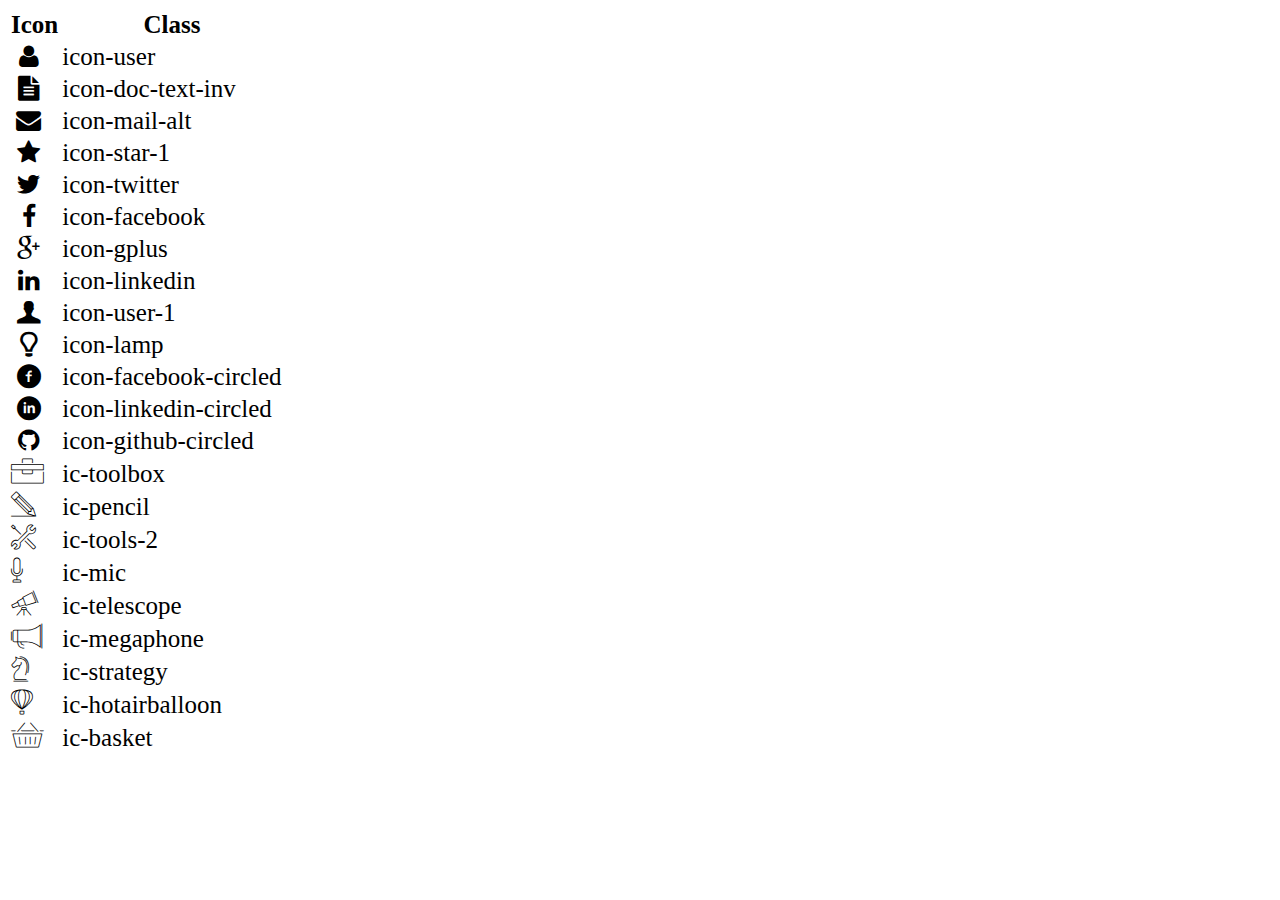
<file: icon-list.html>
<!DOCTYPE html>
<html lang="en">
  <head>
    <meta charset="UTF-8" />
    <meta http-equiv="X-UA-Compatible" content="IE=edge" />
    <meta name="viewport" content="width=device-width, initial-scale=1.0" />
    <link rel="stylesheet" href="css/font.css" />
    <title>Icon List</title>
  </head>

  <body>
    <table style="font-size: 25px">
      <thead>
        <tr>
          <th>Icon</th>
          <th>Class</th>
        </tr>
      </thead>
      <tbody>
        <tr>
          <td><i class="icon-user"></i></td>
          <td>icon-user</td>
        </tr>
        <tr>
          <td><i class="icon-doc-text-inv"></i></td>
          <td>icon-doc-text-inv</td>
        </tr>
        <tr>
          <td><i class="icon-mail-alt"></i></td>
          <td>icon-mail-alt</td>
        </tr>
        <tr>
          <td><i class="icon-star-1"></i></td>
          <td>icon-star-1</td>
        </tr>
        <tr>
          <td><i class="icon-twitter"></i></td>
          <td>icon-twitter</td>
        </tr>
        <tr>
          <td><i class="icon-facebook"></i></td>
          <td>icon-facebook</td>
        </tr>
        <tr>
          <td><i class="icon-gplus"></i></td>
          <td>icon-gplus</td>
        </tr>
        <tr>
          <td><i class="icon-linkedin"></i></td>
          <td>icon-linkedin</td>
        </tr>
        <tr>
          <td><i class="icon-user-1"></i></td>
          <td>icon-user-1</td>
        </tr>
        <tr>
          <td><i class="icon-lamp"></i></td>
          <td>icon-lamp</td>
        </tr>
        <tr>
          <td><i class="icon-facebook-circled"></i></td>
          <td>icon-facebook-circled</td>
        </tr>
        <tr>
          <td><i class="icon-linkedin-circled"></i></td>
          <td>icon-linkedin-circled</td>
        </tr>
        <tr>
          <td><i class="icon-github-circled"></i></td>
          <td>icon-github-circled</td>
        </tr>
        <tr>
          <td><i class="ic-toolbox"></i></td>
          <td>ic-toolbox</td>
        </tr>
        <tr>
          <td><i class="ic-pencil"></i></td>
          <td>ic-pencil</td>
        </tr>
        <tr>
          <td><i class="ic-tools-2"></i></td>
          <td>ic-tools-2</td>
        </tr>

        <tr>
          <td><i class="ic-mic"></i></td>
          <td>ic-mic</td>
        </tr>
        <tr>
          <td><i class="ic-telescope"></i></td>
          <td>ic-telescope</td>
        </tr>
        <tr>
          <td><i class="ic-megaphone"></i></td>
          <td>ic-megaphone</td>
        </tr>
        <tr>
          <td><i class="ic-strategy"></i></td>

          <td>ic-strategy</td>
        </tr>
        <tr>
          <td><i class="ic-hotairballoon"></i></td>
          <td>ic-hotairballoon</td>
        </tr>
        <tr>
          <td><i class="ic-basket"></i></td>
          <td>ic-basket</td>
        </tr>
      </tbody>
    </table>
  </body>
</html>
</file>
<file: css/font.css>
@font-face {
	font-family: 'open_sanslight';
	src: url('../fonts/OpenSans-Light-webfont.eot');
	src: url('../fonts/OpenSans-Light-webfont.eot#iefix') format('embedded-opentype'),
		url('../fonts/OpenSans-Light-webfont.woff') format('woff'),
		url('../fonts/OpenSans-Light-webfont.ttf') format('truetype'),
		url('../fonts/OpenSans-Light-webfont.svg#open_sanslight') format('svg');
	font-weight: normal;
	font-style: normal;

}

@font-face {
	font-family: 'open_sansitalic';
	src: url('../fonts/OpenSans-Italic-webfont.eot');
	src: url('../fonts/OpenSans-Italic-webfont.eot#iefix') format('embedded-opentype'),
		url('../fonts/OpenSans-Italic-webfont.woff') format('woff'),
		url('../fonts/OpenSans-Italic-webfont.ttf') format('truetype'),
		url('../fonts/OpenSans-Italic-webfont.svg#open_sansitalic') format('svg');
	font-weight: normal;
	font-style: normal;

}

@font-face {
	font-family: 'open_sanssemibold';
	src: url('../fonts/OpenSans-Semibold-webfont.eot');
	src: url('../fonts/OpenSans-Semibold-webfont.eot#iefix') format('embedded-opentype'),
		url('../fonts/OpenSans-Semibold-webfont.woff') format('woff'),
		url('../fonts/OpenSans-Semibold-webfont.ttf') format('truetype'),
		url('../fonts/OpenSans-Semibold-webfont.svg#open_sanssemibold') format('svg');
	font-weight: normal;
	font-style: normal;

}


@font-face {
	font-family: 'open_sanslight_italic';
	src: url('../fonts/OpenSans-LightItalic-webfont.eot');
	src: url('../fonts/OpenSans-LightItalic-webfont.eot#iefix') format('embedded-opentype'),
		url('../fonts/OpenSans-LightItalic-webfont.woff') format('woff'),
		url('../fonts/OpenSans-LightItalic-webfont.ttf') format('truetype'),
		url('../fonts/OpenSans-LightItalic-webfont.svg#open_sanslight_italic') format('svg');
	font-weight: normal;
	font-style: normal;

}

@font-face {
	font-family: 'open_sansregular';
	src: url('../fonts/OpenSans-Regular-webfont.eot');
	src: url('../fonts/OpenSans-Regular-webfont.eot#iefix') format('embedded-opentype'),
		url('../fonts/OpenSans-Regular-webfont.woff') format('woff'),
		url('../fonts/OpenSans-Regular-webfont.ttf') format('truetype'),
		url('../fonts/OpenSans-Regular-webfont.svg#open_sansregular') format('svg');
	font-weight: normal;
	font-style: normal;

}


@font-face {
	font-family: 'fontello';
	src: url('../fonts/fontello.eot');
	src: url('../fonts/fontello.eot#iefix') format('embedded-opentype'),
		url('../fonts/fontello.woff') format('woff'),
		url('../fonts/fontello.ttf') format('truetype'),
		url('../fonts/fontello.svg#fontello') format('svg');
	font-weight: normal;
	font-style: normal;
}

[class^="icon-"]:before,
[class*=" icon-"]:before {
	font-family: "fontello";
	font-style: normal;
	font-weight: normal;
	speak: none;

	display: inline-block;
	text-decoration: inherit;
	width: 1em;
	margin-right: .2em;
	text-align: center;
	/* opacity: .8; */

	/* For safety - reset parent styles, that can break glyph codes*/
	font-variant: normal;
	text-transform: none;

	/* fix buttons height, for twitter bootstrap */
	line-height: 1em;

	/* Animation center compensation - margins should be symmetric */
	/* remove if not needed */
	margin-left: .2em;

	/* you can be more comfortable with increased icons size */
	/* font-size: 120%; */

	/* Font smoothing. That was taken from TWBS */
	-webkit-font-smoothing: antialiased;
	-moz-osx-font-smoothing: grayscale;

	/* Uncomment for 3D effect */
	/* text-shadow: 1px 1px 1px rgba(127, 127, 127, 0.3); */
}

.icon-emo-happy:before {
	content: '\e800';
}

/* '' */
.icon-emo-wink:before {
	content: '\e801';
}

/* '' */
.icon-emo-wink2:before {
	content: '\e802';
}

/* '' */
.icon-emo-unhappy:before {
	content: '\e803';
}

/* '' */
.icon-emo-sleep:before {
	content: '\e804';
}

/* '' */
.icon-emo-thumbsup:before {
	content: '\e805';
}

/* '' */
.icon-emo-devil:before {
	content: '\e806';
}

/* '' */
.icon-emo-surprised:before {
	content: '\e807';
}

/* '' */
.icon-emo-tongue:before {
	content: '\e808';
}

/* '' */
.icon-emo-coffee:before {
	content: '\e809';
}

/* '' */
.icon-emo-sunglasses:before {
	content: '\e80a';
}

/* '' */
.icon-emo-displeased:before {
	content: '\e80b';
}

/* '' */
.icon-emo-beer:before {
	content: '\e80c';
}

/* '' */
.icon-emo-grin:before {
	content: '\e80d';
}

/* '' */
.icon-emo-angry:before {
	content: '\e80e';
}

/* '' */
.icon-emo-saint:before {
	content: '\e80f';
}

/* '' */
.icon-emo-cry:before {
	content: '\e810';
}

/* '' */
.icon-emo-shoot:before {
	content: '\e811';
}

/* '' */
.icon-emo-squint:before {
	content: '\e812';
}

/* '' */
.icon-emo-laugh:before {
	content: '\e813';
}

/* '' */
.icon-spin1:before {
	content: '\e814';
}

/* '' */
.icon-spin2:before {
	content: '\e815';
}

/* '' */
.icon-spin3:before {
	content: '\e816';
}

/* '' */
.icon-spin4:before {
	content: '\e817';
}

/* '' */
.icon-spin5:before {
	content: '\e818';
}

/* '' */
.icon-spin6:before {
	content: '\e819';
}

/* '' */
.icon-firefox:before {
	content: '\e81a';
}

/* '' */
.icon-chrome:before {
	content: '\e81b';
}

/* '' */
.icon-opera:before {
	content: '\e81c';
}

/* '' */
.icon-ie:before {
	content: '\e81d';
}

/* '' */
.icon-crown:before {
	content: '\e81e';
}

/* '' */
.icon-crown-plus:before {
	content: '\e81f';
}

/* '' */
.icon-crown-minus:before {
	content: '\e820';
}

/* '' */
.icon-marquee:before {
	content: '\e821';
}

/* '' */
.icon-glass:before {
	content: '\e822';
}

/* '' */
.icon-music:before {
	content: '\e823';
}

/* '' */
.icon-search:before {
	content: '\e824';
}

/* '' */
.icon-mail:before {
	content: '\e825';
}

/* '' */
.icon-mail-alt:before {
	content: '\e826';
}

/* '' */
.icon-mail-squared:before {
	content: '\e827';
}

/* '' */
.icon-heart:before {
	content: '\e828';
}

/* '' */
.icon-heart-empty:before {
	content: '\e829';
}

/* '' */
.icon-star-1:before {
	content: '\e82a';
}

/* '' */
.icon-star-empty-1:before {
	content: '\e82b';
}

/* '' */
.icon-star-half:before {
	content: '\e82c';
}

/* '' */
.icon-star-half-alt:before {
	content: '\e82d';
}

/* '' */
.icon-user:before {
	content: '\e82e';
}

/* '' */
.icon-user-plus:before {
	content: '\e82f';
}

/* '' */
.icon-user-times:before {
	content: '\e830';
}

/* '' */
.icon-users:before {
	content: '\e831';
}

/* '' */
.icon-male:before {
	content: '\e832';
}

/* '' */
.icon-female:before {
	content: '\e833';
}

/* '' */
.icon-child:before {
	content: '\e834';
}

/* '' */
.icon-user-secret:before {
	content: '\e835';
}

/* '' */
.icon-video:before {
	content: '\e836';
}

/* '' */
.icon-videocam:before {
	content: '\e837';
}

/* '' */
.icon-picture:before {
	content: '\e838';
}

/* '' */
.icon-camera:before {
	content: '\e839';
}

/* '' */
.icon-camera-alt:before {
	content: '\e83a';
}

/* '' */
.icon-th-large:before {
	content: '\e83b';
}

/* '' */
.icon-th:before {
	content: '\e83c';
}

/* '' */
.icon-th-list:before {
	content: '\e83d';
}

/* '' */
.icon-ok:before {
	content: '\e83e';
}

/* '' */
.icon-ok-circled:before {
	content: '\e83f';
}

/* '' */
.icon-ok-circled2:before {
	content: '\e840';
}

/* '' */
.icon-ok-squared:before {
	content: '\e841';
}

/* '' */
.icon-cancel:before {
	content: '\e842';
}

/* '' */
.icon-cancel-circled:before {
	content: '\e843';
}

/* '' */
.icon-cancel-circled2:before {
	content: '\e844';
}

/* '' */
.icon-plus:before {
	content: '\e845';
}

/* '' */
.icon-plus-circled:before {
	content: '\e846';
}

/* '' */
.icon-plus-squared:before {
	content: '\e847';
}

/* '' */
.icon-plus-squared-alt:before {
	content: '\e848';
}

/* '' */
.icon-minus:before {
	content: '\e849';
}

/* '' */
.icon-minus-circled:before {
	content: '\e84a';
}

/* '' */
.icon-minus-squared:before {
	content: '\e84b';
}

/* '' */
.icon-minus-squared-alt:before {
	content: '\e84c';
}

/* '' */
.icon-help:before {
	content: '\e84d';
}

/* '' */
.icon-help-circled:before {
	content: '\e84e';
}

/* '' */
.icon-info-circled:before {
	content: '\e84f';
}

/* '' */
.icon-info:before {
	content: '\e850';
}

/* '' */
.icon-home:before {
	content: '\e851';
}

/* '' */
.icon-link:before {
	content: '\e852';
}

/* '' */
.icon-unlink:before {
	content: '\e853';
}

/* '' */
.icon-link-ext:before {
	content: '\e854';
}

/* '' */
.icon-link-ext-alt:before {
	content: '\e855';
}

/* '' */
.icon-attach:before {
	content: '\e856';
}

/* '' */
.icon-lock:before {
	content: '\e857';
}

/* '' */
.icon-lock-open:before {
	content: '\e858';
}

/* '' */
.icon-lock-open-alt:before {
	content: '\e859';
}

/* '' */
.icon-pin:before {
	content: '\e85a';
}

/* '' */
.icon-eye:before {
	content: '\e85b';
}

/* '' */
.icon-eye-off:before {
	content: '\e85c';
}

/* '' */
.icon-tag-1:before {
	content: '\e85d';
}

/* '' */
.icon-tags:before {
	content: '\e85e';
}

/* '' */
.icon-bookmark:before {
	content: '\e85f';
}

/* '' */
.icon-bookmark-empty:before {
	content: '\e860';
}

/* '' */
.icon-flag:before {
	content: '\e861';
}

/* '' */
.icon-flag-empty:before {
	content: '\e862';
}

/* '' */
.icon-flag-checkered:before {
	content: '\e863';
}

/* '' */
.icon-thumbs-up:before {
	content: '\e864';
}

/* '' */
.icon-thumbs-down:before {
	content: '\e865';
}

/* '' */
.icon-thumbs-up-alt:before {
	content: '\e866';
}

/* '' */
.icon-thumbs-down-alt:before {
	content: '\e867';
}

/* '' */
.icon-download:before {
	content: '\e868';
}

/* '' */
.icon-upload:before {
	content: '\e869';
}

/* '' */
.icon-download-cloud:before {
	content: '\e86a';
}

/* '' */
.icon-upload-cloud:before {
	content: '\e86b';
}

/* '' */
.icon-reply:before {
	content: '\e86c';
}

/* '' */
.icon-reply-all:before {
	content: '\e86d';
}

/* '' */
.icon-forward:before {
	content: '\e86e';
}

/* '' */
.icon-quote-left:before {
	content: '\e86f';
}

/* '' */
.icon-quote-right:before {
	content: '\e870';
}

/* '' */
.icon-code:before {
	content: '\e871';
}

/* '' */
.icon-export:before {
	content: '\e872';
}

/* '' */
.icon-export-alt:before {
	content: '\e873';
}

/* '' */
.icon-share:before {
	content: '\e874';
}

/* '' */
.icon-share-squared:before {
	content: '\e875';
}

/* '' */
.icon-pencil:before {
	content: '\e876';
}

/* '' */
.icon-pencil-squared:before {
	content: '\e877';
}

/* '' */
.icon-edit:before {
	content: '\e878';
}

/* '' */
.icon-print:before {
	content: '\e879';
}

/* '' */
.icon-retweet:before {
	content: '\e87a';
}

/* '' */
.icon-keyboard:before {
	content: '\e87b';
}

/* '' */
.icon-gamepad:before {
	content: '\e87c';
}

/* '' */
.icon-comment:before {
	content: '\e87d';
}

/* '' */
.icon-chat:before {
	content: '\e87e';
}

/* '' */
.icon-comment-empty:before {
	content: '\e87f';
}

/* '' */
.icon-chat-empty:before {
	content: '\e880';
}

/* '' */
.icon-bell:before {
	content: '\e881';
}

/* '' */
.icon-bell-alt:before {
	content: '\e882';
}

/* '' */
.icon-bell-off:before {
	content: '\e883';
}

/* '' */
.icon-bell-off-empty:before {
	content: '\e884';
}

/* '' */
.icon-attention-alt:before {
	content: '\e885';
}

/* '' */
.icon-attention:before {
	content: '\e886';
}

/* '' */
.icon-attention-circled:before {
	content: '\e887';
}

/* '' */
.icon-location:before {
	content: '\e888';
}

/* '' */
.icon-direction:before {
	content: '\e889';
}

/* '' */
.icon-compass:before {
	content: '\e88a';
}

/* '' */
.icon-trash:before {
	content: '\e88b';
}

/* '' */
.icon-trash-empty:before {
	content: '\e88c';
}

/* '' */
.icon-doc:before {
	content: '\e88d';
}

/* '' */
.icon-docs:before {
	content: '\e88e';
}

/* '' */
.icon-doc-text:before {
	content: '\e88f';
}

/* '' */
.icon-doc-inv:before {
	content: '\e890';
}

/* '' */
.icon-doc-text-inv:before {
	content: '\e891';
}

/* '' */
.icon-file-pdf:before {
	content: '\e892';
}

/* '' */
.icon-file-word:before {
	content: '\e893';
}

/* '' */
.icon-file-excel:before {
	content: '\e894';
}

/* '' */
.icon-file-powerpoint:before {
	content: '\e895';
}

/* '' */
.icon-file-image:before {
	content: '\e896';
}

/* '' */
.icon-file-archive:before {
	content: '\e897';
}

/* '' */
.icon-file-audio:before {
	content: '\e898';
}

/* '' */
.icon-file-video:before {
	content: '\e899';
}

/* '' */
.icon-file-code:before {
	content: '\e89a';
}

/* '' */
.icon-folder:before {
	content: '\e89b';
}

/* '' */
.icon-folder-open:before {
	content: '\e89c';
}

/* '' */
.icon-folder-empty:before {
	content: '\e89d';
}

/* '' */
.icon-folder-open-empty:before {
	content: '\e89e';
}

/* '' */
.icon-box:before {
	content: '\e89f';
}

/* '' */
.icon-rss:before {
	content: '\e8a0';
}

/* '' */
.icon-rss-squared:before {
	content: '\e8a1';
}

/* '' */
.icon-phone:before {
	content: '\e8a2';
}

/* '' */
.icon-phone-squared:before {
	content: '\e8a3';
}

/* '' */
.icon-fax:before {
	content: '\e8a4';
}

/* '' */
.icon-menu:before {
	content: '\e8a5';
}

/* '' */
.icon-cog:before {
	content: '\e8a6';
}

/* '' */
.icon-cog-alt:before {
	content: '\e8a7';
}

/* '' */
.icon-wrench:before {
	content: '\e8a8';
}

/* '' */
.icon-sliders:before {
	content: '\e8a9';
}

/* '' */
.icon-basket:before {
	content: '\e8aa';
}

/* '' */
.icon-cart-plus:before {
	content: '\e8ab';
}

/* '' */
.icon-cart-arrow-down:before {
	content: '\e8ac';
}

/* '' */
.icon-calendar:before {
	content: '\e8ad';
}

/* '' */
.icon-calendar-empty:before {
	content: '\e8ae';
}

/* '' */
.icon-login:before {
	content: '\e8af';
}

/* '' */
.icon-logout:before {
	content: '\e8b0';
}

/* '' */
.icon-mic:before {
	content: '\e8b1';
}

/* '' */
.icon-mute:before {
	content: '\e8b2';
}

/* '' */
.icon-volume-off:before {
	content: '\e8b3';
}

/* '' */
.icon-volume-down:before {
	content: '\e8b4';
}

/* '' */
.icon-volume-up:before {
	content: '\e8b5';
}

/* '' */
.icon-headphones:before {
	content: '\e8b6';
}

/* '' */
.icon-clock:before {
	content: '\e8b7';
}

/* '' */
.icon-lightbulb:before {
	content: '\e8b8';
}

/* '' */
.icon-block:before {
	content: '\e8b9';
}

/* '' */
.icon-resize-full:before {
	content: '\e8ba';
}

/* '' */
.icon-resize-full-alt:before {
	content: '\e8bb';
}

/* '' */
.icon-resize-small:before {
	content: '\e8bc';
}

/* '' */
.icon-resize-vertical:before {
	content: '\e8bd';
}

/* '' */
.icon-resize-horizontal:before {
	content: '\e8be';
}

/* '' */
.icon-move:before {
	content: '\e8bf';
}

/* '' */
.icon-zoom-in:before {
	content: '\e8c0';
}

/* '' */
.icon-zoom-out:before {
	content: '\e8c1';
}

/* '' */
.icon-down-circled2:before {
	content: '\e8c2';
}

/* '' */
.icon-up-circled2:before {
	content: '\e8c3';
}

/* '' */
.icon-left-circled2:before {
	content: '\e8c4';
}

/* '' */
.icon-right-circled2:before {
	content: '\e8c5';
}

/* '' */
.icon-down-dir:before {
	content: '\e8c6';
}

/* '' */
.icon-up-dir:before {
	content: '\e8c7';
}

/* '' */
.icon-left-dir:before {
	content: '\e8c8';
}

/* '' */
.icon-right-dir:before {
	content: '\e8c9';
}

/* '' */
.icon-down-open:before {
	content: '\e8ca';
}

/* '' */
.icon-left-open:before {
	content: '\e8cb';
}

/* '' */
.icon-right-open:before {
	content: '\e8cc';
}

/* '' */
.icon-up-open:before {
	content: '\e8cd';
}

/* '' */
.icon-angle-left:before {
	content: '\e8ce';
}

/* '' */
.icon-angle-right:before {
	content: '\e8cf';
}

/* '' */
.icon-angle-up:before {
	content: '\e8d0';
}

/* '' */
.icon-angle-down:before {
	content: '\e8d1';
}

/* '' */
.icon-angle-circled-left:before {
	content: '\e8d2';
}

/* '' */
.icon-angle-circled-right:before {
	content: '\e8d3';
}

/* '' */
.icon-angle-circled-up:before {
	content: '\e8d4';
}

/* '' */
.icon-angle-circled-down:before {
	content: '\e8d5';
}

/* '' */
.icon-angle-double-left:before {
	content: '\e8d6';
}

/* '' */
.icon-angle-double-right:before {
	content: '\e8d7';
}

/* '' */
.icon-angle-double-up:before {
	content: '\e8d8';
}

/* '' */
.icon-angle-double-down:before {
	content: '\e8d9';
}

/* '' */
.icon-down:before {
	content: '\e8da';
}

/* '' */
.icon-left:before {
	content: '\e8db';
}

/* '' */
.icon-right:before {
	content: '\e8dc';
}

/* '' */
.icon-up:before {
	content: '\e8dd';
}

/* '' */
.icon-down-big:before {
	content: '\e8de';
}

/* '' */
.icon-left-big:before {
	content: '\e8df';
}

/* '' */
.icon-right-big:before {
	content: '\e8e0';
}

/* '' */
.icon-up-big:before {
	content: '\e8e1';
}

/* '' */
.icon-right-hand:before {
	content: '\e8e2';
}

/* '' */
.icon-left-hand:before {
	content: '\e8e3';
}

/* '' */
.icon-up-hand:before {
	content: '\e8e4';
}

/* '' */
.icon-down-hand:before {
	content: '\e8e5';
}

/* '' */
.icon-left-circled:before {
	content: '\e8e6';
}

/* '' */
.icon-right-circled:before {
	content: '\e8e7';
}

/* '' */
.icon-up-circled:before {
	content: '\e8e8';
}

/* '' */
.icon-down-circled:before {
	content: '\e8e9';
}

/* '' */
.icon-cw:before {
	content: '\e8ea';
}

/* '' */
.icon-ccw:before {
	content: '\e8eb';
}

/* '' */
.icon-arrows-cw:before {
	content: '\e8ec';
}

/* '' */
.icon-level-up:before {
	content: '\e8ed';
}

/* '' */
.icon-level-down:before {
	content: '\e8ee';
}

/* '' */
.icon-shuffle:before {
	content: '\e8ef';
}

/* '' */
.icon-exchange:before {
	content: '\e8f0';
}

/* '' */
.icon-history:before {
	content: '\e8f1';
}

/* '' */
.icon-expand:before {
	content: '\e8f2';
}

/* '' */
.icon-collapse:before {
	content: '\e8f3';
}

/* '' */
.icon-expand-right:before {
	content: '\e8f4';
}

/* '' */
.icon-collapse-left:before {
	content: '\e8f5';
}

/* '' */
.icon-play:before {
	content: '\e8f6';
}

/* '' */
.icon-play-circled:before {
	content: '\e8f7';
}

/* '' */
.icon-play-circled2:before {
	content: '\e8f8';
}

/* '' */
.icon-stop:before {
	content: '\e8f9';
}

/* '' */
.icon-pause:before {
	content: '\e8fa';
}

/* '' */
.icon-to-end:before {
	content: '\e8fb';
}

/* '' */
.icon-to-end-alt:before {
	content: '\e8fc';
}

/* '' */
.icon-to-start:before {
	content: '\e8fd';
}

/* '' */
.icon-to-start-alt:before {
	content: '\e8fe';
}

/* '' */
.icon-fast-fw:before {
	content: '\e8ff';
}

/* '' */
.icon-fast-bw:before {
	content: '\e900';
}

/* '' */
.icon-eject:before {
	content: '\e901';
}

/* '' */
.icon-target:before {
	content: '\e902';
}

/* '' */
.icon-signal:before {
	content: '\e903';
}

/* '' */
.icon-wifi:before {
	content: '\e904';
}

/* '' */
.icon-award:before {
	content: '\e905';
}

/* '' */
.icon-desktop:before {
	content: '\e906';
}

/* '' */
.icon-laptop:before {
	content: '\e907';
}

/* '' */
.icon-tablet:before {
	content: '\e908';
}

/* '' */
.icon-mobile:before {
	content: '\e909';
}

/* '' */
.icon-inbox:before {
	content: '\e90a';
}

/* '' */
.icon-globe:before {
	content: '\e90b';
}

/* '' */
.icon-sun:before {
	content: '\e90c';
}

/* '' */
.icon-cloud:before {
	content: '\e90d';
}

/* '' */
.icon-flash:before {
	content: '\e90e';
}

/* '' */
.icon-moon:before {
	content: '\e90f';
}

/* '' */
.icon-umbrella-1:before {
	content: '\e910';
}

/* '' */
.icon-flight:before {
	content: '\e911';
}

/* '' */
.icon-fighter-jet:before {
	content: '\e912';
}

/* '' */
.icon-paper-plane:before {
	content: '\e913';
}

/* '' */
.icon-paper-plane-empty:before {
	content: '\e914';
}

/* '' */
.icon-space-shuttle:before {
	content: '\e915';
}

/* '' */
.icon-leaf:before {
	content: '\e916';
}

/* '' */
.icon-font:before {
	content: '\e917';
}

/* '' */
.icon-bold:before {
	content: '\e918';
}

/* '' */
.icon-medium:before {
	content: '\e919';
}

/* '' */
.icon-italic:before {
	content: '\e91a';
}

/* '' */
.icon-header:before {
	content: '\e91b';
}

/* '' */
.icon-paragraph:before {
	content: '\e91c';
}

/* '' */
.icon-text-height:before {
	content: '\e91d';
}

/* '' */
.icon-text-width:before {
	content: '\e91e';
}

/* '' */
.icon-align-left:before {
	content: '\e91f';
}

/* '' */
.icon-align-center:before {
	content: '\e920';
}

/* '' */
.icon-align-right:before {
	content: '\e921';
}

/* '' */
.icon-align-justify:before {
	content: '\e922';
}

/* '' */
.icon-list:before {
	content: '\e923';
}

/* '' */
.icon-indent-left:before {
	content: '\e924';
}

/* '' */
.icon-indent-right:before {
	content: '\e925';
}

/* '' */
.icon-list-bullet:before {
	content: '\e926';
}

/* '' */
.icon-list-numbered:before {
	content: '\e927';
}

/* '' */
.icon-strike:before {
	content: '\e928';
}

/* '' */
.icon-underline:before {
	content: '\e929';
}

/* '' */
.icon-superscript:before {
	content: '\e92a';
}

/* '' */
.icon-subscript:before {
	content: '\e92b';
}

/* '' */
.icon-table:before {
	content: '\e92c';
}

/* '' */
.icon-columns:before {
	content: '\e92d';
}

/* '' */
.icon-crop:before {
	content: '\e92e';
}

/* '' */
.icon-scissors:before {
	content: '\e92f';
}

/* '' */
.icon-paste:before {
	content: '\e930';
}

/* '' */
.icon-briefcase:before {
	content: '\e931';
}

/* '' */
.icon-suitcase:before {
	content: '\e932';
}

/* '' */
.icon-ellipsis:before {
	content: '\e933';
}

/* '' */
.icon-ellipsis-vert:before {
	content: '\e934';
}

/* '' */
.icon-off:before {
	content: '\e935';
}

/* '' */
.icon-road:before {
	content: '\e936';
}

/* '' */
.icon-list-alt:before {
	content: '\e937';
}

/* '' */
.icon-qrcode:before {
	content: '\e938';
}

/* '' */
.icon-barcode:before {
	content: '\e939';
}

/* '' */
.icon-book:before {
	content: '\e93a';
}

/* '' */
.icon-ajust:before {
	content: '\e93b';
}

/* '' */
.icon-tint:before {
	content: '\e93c';
}

/* '' */
.icon-toggle-off:before {
	content: '\e93d';
}

/* '' */
.icon-toggle-on:before {
	content: '\e93e';
}

/* '' */
.icon-check:before {
	content: '\e93f';
}

/* '' */
.icon-check-empty:before {
	content: '\e940';
}

/* '' */
.icon-circle:before {
	content: '\e941';
}

/* '' */
.icon-circle-empty:before {
	content: '\e942';
}

/* '' */
.icon-circle-thin:before {
	content: '\e943';
}

/* '' */
.icon-circle-notch:before {
	content: '\e944';
}

/* '' */
.icon-dot-circled:before {
	content: '\e945';
}

/* '' */
.icon-asterisk:before {
	content: '\e946';
}

/* '' */
.icon-gift:before {
	content: '\e947';
}

/* '' */
.icon-fire:before {
	content: '\e948';
}

/* '' */
.icon-magnet:before {
	content: '\e949';
}

/* '' */
.icon-chart-bar:before {
	content: '\e94a';
}

/* '' */
.icon-chart-area:before {
	content: '\e94b';
}

/* '' */
.icon-chart-pie:before {
	content: '\e94c';
}

/* '' */
.icon-chart-line:before {
	content: '\e94d';
}

/* '' */
.icon-ticket:before {
	content: '\e94e';
}

/* '' */
.icon-credit-card:before {
	content: '\e94f';
}

/* '' */
.icon-floppy:before {
	content: '\e950';
}

/* '' */
.icon-megaphone:before {
	content: '\e951';
}

/* '' */
.icon-hdd:before {
	content: '\e952';
}

/* '' */
.icon-key:before {
	content: '\e953';
}

/* '' */
.icon-fork:before {
	content: '\e954';
}

/* '' */
.icon-rocket:before {
	content: '\e955';
}

/* '' */
.icon-bug:before {
	content: '\e956';
}

/* '' */
.icon-certificate:before {
	content: '\e957';
}

/* '' */
.icon-tasks:before {
	content: '\e958';
}

/* '' */
.icon-filter:before {
	content: '\e959';
}

/* '' */
.icon-beaker:before {
	content: '\e95a';
}

/* '' */
.icon-magic:before {
	content: '\e95b';
}

/* '' */
.icon-cab:before {
	content: '\e95c';
}

/* '' */
.icon-taxi:before {
	content: '\e95d';
}

/* '' */
.icon-truck:before {
	content: '\e95e';
}

/* '' */
.icon-bus:before {
	content: '\e95f';
}

/* '' */
.icon-bicycle:before {
	content: '\e960';
}

/* '' */
.icon-motorcycle:before {
	content: '\e961';
}

/* '' */
.icon-train:before {
	content: '\e962';
}

/* '' */
.icon-subway:before {
	content: '\e963';
}

/* '' */
.icon-ship:before {
	content: '\e964';
}

/* '' */
.icon-money:before {
	content: '\e965';
}

/* '' */
.icon-euro:before {
	content: '\e966';
}

/* '' */
.icon-pound:before {
	content: '\e967';
}

/* '' */
.icon-dollar:before {
	content: '\e968';
}

/* '' */
.icon-rupee:before {
	content: '\e969';
}

/* '' */
.icon-yen:before {
	content: '\e96a';
}

/* '' */
.icon-rouble:before {
	content: '\e96b';
}

/* '' */
.icon-shekel:before {
	content: '\e96c';
}

/* '' */
.icon-try:before {
	content: '\e96d';
}

/* '' */
.icon-won:before {
	content: '\e96e';
}

/* '' */
.icon-bitcoin:before {
	content: '\e96f';
}

/* '' */
.icon-viacoin:before {
	content: '\e970';
}

/* '' */
.icon-sort:before {
	content: '\e971';
}

/* '' */
.icon-sort-down:before {
	content: '\e972';
}

/* '' */
.icon-sort-up:before {
	content: '\e973';
}

/* '' */
.icon-sort-alt-up:before {
	content: '\e974';
}

/* '' */
.icon-sort-alt-down:before {
	content: '\e975';
}

/* '' */
.icon-sort-name-up:before {
	content: '\e976';
}

/* '' */
.icon-sort-name-down:before {
	content: '\e977';
}

/* '' */
.icon-sort-number-up:before {
	content: '\e978';
}

/* '' */
.icon-sort-number-down:before {
	content: '\e979';
}

/* '' */
.icon-hammer:before {
	content: '\e97a';
}

/* '' */
.icon-gauge:before {
	content: '\e97b';
}

/* '' */
.icon-sitemap:before {
	content: '\e97c';
}

/* '' */
.icon-spinner:before {
	content: '\e97d';
}

/* '' */
.icon-coffee:before {
	content: '\e97e';
}

/* '' */
.icon-food:before {
	content: '\e97f';
}

/* '' */
.icon-beer:before {
	content: '\e980';
}

/* '' */
.icon-user-md:before {
	content: '\e981';
}

/* '' */
.icon-stethoscope:before {
	content: '\e982';
}

/* '' */
.icon-heartbeat:before {
	content: '\e983';
}

/* '' */
.icon-ambulance:before {
	content: '\e984';
}

/* '' */
.icon-medkit:before {
	content: '\e985';
}

/* '' */
.icon-h-sigh:before {
	content: '\e986';
}

/* '' */
.icon-bed:before {
	content: '\e987';
}

/* '' */
.icon-hospital:before {
	content: '\e988';
}

/* '' */
.icon-building:before {
	content: '\e989';
}

/* '' */
.icon-building-filled:before {
	content: '\e98a';
}

/* '' */
.icon-bank:before {
	content: '\e98b';
}

/* '' */
.icon-smile:before {
	content: '\e98c';
}

/* '' */
.icon-frown:before {
	content: '\e98d';
}

/* '' */
.icon-meh:before {
	content: '\e98e';
}

/* '' */
.icon-anchor:before {
	content: '\e98f';
}

/* '' */
.icon-terminal:before {
	content: '\e990';
}

/* '' */
.icon-eraser:before {
	content: '\e991';
}

/* '' */
.icon-puzzle:before {
	content: '\e992';
}

/* '' */
.icon-shield:before {
	content: '\e993';
}

/* '' */
.icon-extinguisher:before {
	content: '\e994';
}

/* '' */
.icon-bullseye:before {
	content: '\e995';
}

/* '' */
.icon-wheelchair:before {
	content: '\e996';
}

/* '' */
.icon-language:before {
	content: '\e997';
}

/* '' */
.icon-graduation-cap:before {
	content: '\e998';
}

/* '' */
.icon-paw:before {
	content: '\e999';
}

/* '' */
.icon-spoon:before {
	content: '\e99a';
}

/* '' */
.icon-cube:before {
	content: '\e99b';
}

/* '' */
.icon-cubes:before {
	content: '\e99c';
}

/* '' */
.icon-recycle:before {
	content: '\e99d';
}

/* '' */
.icon-tree:before {
	content: '\e99e';
}

/* '' */
.icon-database:before {
	content: '\e99f';
}

/* '' */
.icon-server:before {
	content: '\e9a0';
}

/* '' */
.icon-lifebuoy:before {
	content: '\e9a1';
}

/* '' */
.icon-rebel:before {
	content: '\e9a2';
}

/* '' */
.icon-empire:before {
	content: '\e9a3';
}

/* '' */
.icon-bomb:before {
	content: '\e9a4';
}

/* '' */
.icon-soccer-ball:before {
	content: '\e9a5';
}

/* '' */
.icon-tty:before {
	content: '\e9a6';
}

/* '' */
.icon-binoculars:before {
	content: '\e9a7';
}

/* '' */
.icon-plug:before {
	content: '\e9a8';
}

/* '' */
.icon-newspaper:before {
	content: '\e9a9';
}

/* '' */
.icon-calc:before {
	content: '\e9aa';
}

/* '' */
.icon-copyright:before {
	content: '\e9ab';
}

/* '' */
.icon-at:before {
	content: '\e9ac';
}

/* '' */
.icon-eyedropper:before {
	content: '\e9ad';
}

/* '' */
.icon-brush:before {
	content: '\e9ae';
}

/* '' */
.icon-birthday:before {
	content: '\e9af';
}

/* '' */
.icon-diamond:before {
	content: '\e9b0';
}

/* '' */
.icon-street-view:before {
	content: '\e9b1';
}

/* '' */
.icon-venus:before {
	content: '\e9b2';
}

/* '' */
.icon-mars:before {
	content: '\e9b3';
}

/* '' */
.icon-mercury:before {
	content: '\e9b4';
}

/* '' */
.icon-transgender:before {
	content: '\e9b5';
}

/* '' */
.icon-transgender-alt:before {
	content: '\e9b6';
}

/* '' */
.icon-venus-double:before {
	content: '\e9b7';
}

/* '' */
.icon-mars-double:before {
	content: '\e9b8';
}

/* '' */
.icon-venus-mars:before {
	content: '\e9b9';
}

/* '' */
.icon-mars-stroke:before {
	content: '\e9ba';
}

/* '' */
.icon-mars-stroke-v:before {
	content: '\e9bb';
}

/* '' */
.icon-mars-stroke-h:before {
	content: '\e9bc';
}

/* '' */
.icon-neuter:before {
	content: '\e9bd';
}

/* '' */
.icon-cc-visa:before {
	content: '\e9be';
}

/* '' */
.icon-cc-mastercard:before {
	content: '\e9bf';
}

/* '' */
.icon-cc-discover:before {
	content: '\e9c0';
}

/* '' */
.icon-cc-amex:before {
	content: '\e9c1';
}

/* '' */
.icon-cc-paypal:before {
	content: '\e9c2';
}

/* '' */
.icon-cc-stripe:before {
	content: '\e9c3';
}

/* '' */
.icon-adn:before {
	content: '\e9c4';
}

/* '' */
.icon-android:before {
	content: '\e9c5';
}

/* '' */
.icon-angellist:before {
	content: '\e9c6';
}

/* '' */
.icon-apple:before {
	content: '\e9c7';
}

/* '' */
.icon-behance:before {
	content: '\e9c8';
}

/* '' */
.icon-behance-squared:before {
	content: '\e9c9';
}

/* '' */
.icon-bitbucket:before {
	content: '\e9ca';
}

/* '' */
.icon-bitbucket-squared:before {
	content: '\e9cb';
}

/* '' */
.icon-buysellads:before {
	content: '\e9cc';
}

/* '' */
.icon-cc:before {
	content: '\e9cd';
}

/* '' */
.icon-codeopen:before {
	content: '\e9ce';
}

/* '' */
.icon-connectdevelop:before {
	content: '\e9cf';
}

/* '' */
.icon-css3:before {
	content: '\e9d0';
}

/* '' */
.icon-dashcube:before {
	content: '\e9d1';
}

/* '' */
.icon-delicious:before {
	content: '\e9d2';
}

/* '' */
.icon-deviantart:before {
	content: '\e9d3';
}

/* '' */
.icon-digg:before {
	content: '\e9d4';
}

/* '' */
.icon-dribbble:before {
	content: '\e9d5';
}

/* '' */
.icon-dropbox:before {
	content: '\e9d6';
}

/* '' */
.icon-drupal:before {
	content: '\e9d7';
}

/* '' */
.icon-facebook:before {
	content: '\e9d8';
}

/* '' */
.icon-facebook-squared:before {
	content: '\e9d9';
}

/* '' */
.icon-facebook-official:before {
	content: '\e9da';
}

/* '' */
.icon-flickr:before {
	content: '\e9db';
}

/* '' */
.icon-forumbee:before {
	content: '\e9dc';
}

/* '' */
.icon-foursquare:before {
	content: '\e9dd';
}

/* '' */
.icon-git-squared:before {
	content: '\e9de';
}

/* '' */
.icon-git:before {
	content: '\e9df';
}

/* '' */
.icon-github:before {
	content: '\e9e0';
}

/* '' */
.icon-github-squared:before {
	content: '\e9e1';
}

/* '' */
.icon-github-circled:before {
	content: '\e9e2';
}

/* '' */
.icon-gittip:before {
	content: '\e9e3';
}

/* '' */
.icon-google:before {
	content: '\e9e4';
}

/* '' */
.icon-gplus:before {
	content: '\e9e5';
}

/* '' */
.icon-gplus-squared:before {
	content: '\e9e6';
}

/* '' */
.icon-gwallet:before {
	content: '\e9e7';
}

/* '' */
.icon-hacker-news:before {
	content: '\e9e8';
}

/* '' */
.icon-html5:before {
	content: '\e9e9';
}

/* '' */
.icon-instagram:before {
	content: '\e9ea';
}

/* '' */
.icon-ioxhost:before {
	content: '\e9eb';
}

/* '' */
.icon-joomla:before {
	content: '\e9ec';
}

/* '' */
.icon-jsfiddle:before {
	content: '\e9ed';
}

/* '' */
.icon-lastfm:before {
	content: '\e9ee';
}

/* '' */
.icon-lastfm-squared:before {
	content: '\e9ef';
}

/* '' */
.icon-leanpub:before {
	content: '\e9f0';
}

/* '' */
.icon-linkedin-squared:before {
	content: '\e9f1';
}

/* '' */
.icon-linux:before {
	content: '\e9f2';
}

/* '' */
.icon-linkedin:before {
	content: '\e9f3';
}

/* '' */
.icon-maxcdn:before {
	content: '\e9f4';
}

/* '' */
.icon-meanpath:before {
	content: '\e9f5';
}

/* '' */
.icon-openid:before {
	content: '\e9f6';
}

/* '' */
.icon-pagelines:before {
	content: '\e9f7';
}

/* '' */
.icon-paypal:before {
	content: '\e9f8';
}

/* '' */
.icon-pied-piper-squared:before {
	content: '\e9f9';
}

/* '' */
.icon-pied-piper-alt:before {
	content: '\e9fa';
}

/* '' */
.icon-pinterest:before {
	content: '\e9fb';
}

/* '' */
.icon-pinterest-circled:before {
	content: '\e9fc';
}

/* '' */
.icon-pinterest-squared:before {
	content: '\e9fd';
}

/* '' */
.icon-qq:before {
	content: '\e9fe';
}

/* '' */
.icon-reddit:before {
	content: '\e9ff';
}

/* '' */
.icon-reddit-squared:before {
	content: '\ea00';
}

/* '' */
.icon-renren:before {
	content: '\ea01';
}

/* '' */
.icon-sellsy:before {
	content: '\ea02';
}

/* '' */
.icon-shirtsinbulk:before {
	content: '\ea03';
}

/* '' */
.icon-simplybuilt:before {
	content: '\ea04';
}

/* '' */
.icon-skyatlas:before {
	content: '\ea05';
}

/* '' */
.icon-skype:before {
	content: '\ea06';
}

/* '' */
.icon-slack:before {
	content: '\ea07';
}

/* '' */
.icon-slideshare:before {
	content: '\ea08';
}

/* '' */
.icon-soundcloud:before {
	content: '\ea09';
}

/* '' */
.icon-spotify:before {
	content: '\ea0a';
}

/* '' */
.icon-stackexchange:before {
	content: '\ea0b';
}

/* '' */
.icon-stackoverflow:before {
	content: '\ea0c';
}

/* '' */
.icon-steam:before {
	content: '\ea0d';
}

/* '' */
.icon-steam-squared:before {
	content: '\ea0e';
}

/* '' */
.icon-stumbleupon:before {
	content: '\ea0f';
}

/* '' */
.icon-stumbleupon-circled:before {
	content: '\ea10';
}

/* '' */
.icon-tencent-weibo:before {
	content: '\ea11';
}

/* '' */
.icon-trello:before {
	content: '\ea12';
}

/* '' */
.icon-tumblr:before {
	content: '\ea13';
}

/* '' */
.icon-tumblr-squared:before {
	content: '\ea14';
}

/* '' */
.icon-twitch:before {
	content: '\ea15';
}

/* '' */
.icon-note:before {
	content: '\ea16';
}

/* '' */
.icon-note-beamed:before {
	content: '\ea17';
}

/* '' */
.icon-music-1:before {
	content: '\ea18';
}

/* '' */
.icon-search-1:before {
	content: '\ea19';
}

/* '' */
.icon-flashlight:before {
	content: '\ea1a';
}

/* '' */
.icon-mail-1:before {
	content: '\ea1b';
}

/* '' */
.icon-heart-1:before {
	content: '\ea1c';
}

/* '' */
.icon-heart-empty-1:before {
	content: '\ea1d';
}

/* '' */
.icon-star:before {
	content: '\ea1e';
}

/* '' */
.icon-star-empty:before {
	content: '\ea1f';
}

/* '' */
.icon-user-1:before {
	content: '\ea20';
}

/* '' */
.icon-users-1:before {
	content: '\ea21';
}

/* '' */
.icon-user-add:before {
	content: '\ea22';
}

/* '' */
.icon-video-1:before {
	content: '\ea23';
}

/* '' */
.icon-picture-1:before {
	content: '\ea24';
}

/* '' */
.icon-camera-1:before {
	content: '\ea25';
}

/* '' */
.icon-layout:before {
	content: '\ea26';
}

/* '' */
.icon-menu-1:before {
	content: '\ea27';
}

/* '' */
.icon-check-1:before {
	content: '\ea28';
}

/* '' */
.icon-cancel-1:before {
	content: '\ea29';
}

/* '' */
.icon-cancel-circled-1:before {
	content: '\ea2a';
}

/* '' */
.icon-cancel-squared:before {
	content: '\ea2b';
}

/* '' */
.icon-plus-1:before {
	content: '\ea2c';
}

/* '' */
.icon-plus-circled-1:before {
	content: '\ea2d';
}

/* '' */
.icon-plus-squared-1:before {
	content: '\ea2e';
}

/* '' */
.icon-minus-1:before {
	content: '\ea2f';
}

/* '' */
.icon-minus-circled-1:before {
	content: '\ea30';
}

/* '' */
.icon-minus-squared-1:before {
	content: '\ea31';
}

/* '' */
.icon-help-1:before {
	content: '\ea32';
}

/* '' */
.icon-help-circled-1:before {
	content: '\ea33';
}

/* '' */
.icon-info-1:before {
	content: '\ea34';
}

/* '' */
.icon-info-circled-1:before {
	content: '\ea35';
}

/* '' */
.icon-back:before {
	content: '\ea36';
}

/* '' */
.icon-home-1:before {
	content: '\ea37';
}

/* '' */
.icon-link-1:before {
	content: '\ea38';
}

/* '' */
.icon-attach-1:before {
	content: '\ea39';
}

/* '' */
.icon-lock-1:before {
	content: '\ea3a';
}

/* '' */
.icon-lock-open-1:before {
	content: '\ea3b';
}

/* '' */
.icon-eye-1:before {
	content: '\ea3c';
}

/* '' */
.icon-tag:before {
	content: '\ea3d';
}

/* '' */
.icon-bookmark-1:before {
	content: '\ea3e';
}

/* '' */
.icon-bookmarks:before {
	content: '\ea3f';
}

/* '' */
.icon-flag-1:before {
	content: '\ea40';
}

/* '' */
.icon-thumbs-up-1:before {
	content: '\ea41';
}

/* '' */
.icon-thumbs-down-1:before {
	content: '\ea42';
}

/* '' */
.icon-download-1:before {
	content: '\ea43';
}

/* '' */
.icon-upload-1:before {
	content: '\ea44';
}

/* '' */
.icon-upload-cloud-1:before {
	content: '\ea45';
}

/* '' */
.icon-reply-1:before {
	content: '\ea46';
}

/* '' */
.icon-reply-all-1:before {
	content: '\ea47';
}

/* '' */
.icon-forward-1:before {
	content: '\ea48';
}

/* '' */
.icon-quote:before {
	content: '\ea49';
}

/* '' */
.icon-code-1:before {
	content: '\ea4a';
}

/* '' */
.icon-export-1:before {
	content: '\ea4b';
}

/* '' */
.icon-pencil-1:before {
	content: '\ea4c';
}

/* '' */
.icon-feather:before {
	content: '\ea4d';
}

/* '' */
.icon-print-1:before {
	content: '\ea4e';
}

/* '' */
.icon-retweet-1:before {
	content: '\ea4f';
}

/* '' */
.icon-keyboard-1:before {
	content: '\ea50';
}

/* '' */
.icon-comment-1:before {
	content: '\ea51';
}

/* '' */
.icon-chat-1:before {
	content: '\ea52';
}

/* '' */
.icon-bell-1:before {
	content: '\ea53';
}

/* '' */
.icon-attention-1:before {
	content: '\ea54';
}

/* '' */
.icon-alert:before {
	content: '\ea55';
}

/* '' */
.icon-vcard:before {
	content: '\ea56';
}

/* '' */
.icon-address:before {
	content: '\ea57';
}

/* '' */
.icon-location-1:before {
	content: '\ea58';
}

/* '' */
.icon-map:before {
	content: '\ea59';
}

/* '' */
.icon-direction-1:before {
	content: '\ea5a';
}

/* '' */
.icon-compass-1:before {
	content: '\ea5b';
}

/* '' */
.icon-cup:before {
	content: '\ea5c';
}

/* '' */
.icon-trash-1:before {
	content: '\ea5d';
}

/* '' */
.icon-doc-1:before {
	content: '\ea5e';
}

/* '' */
.icon-docs-1:before {
	content: '\ea5f';
}

/* '' */
.icon-doc-landscape:before {
	content: '\ea60';
}

/* '' */
.icon-doc-text-1:before {
	content: '\ea61';
}

/* '' */
.icon-doc-text-inv-1:before {
	content: '\ea62';
}

/* '' */
.icon-newspaper-1:before {
	content: '\ea63';
}

/* '' */
.icon-book-open:before {
	content: '\ea64';
}

/* '' */
.icon-book-1:before {
	content: '\ea65';
}

/* '' */
.icon-folder-1:before {
	content: '\ea66';
}

/* '' */
.icon-archive:before {
	content: '\ea67';
}

/* '' */
.icon-box-1:before {
	content: '\ea68';
}

/* '' */
.icon-rss-1:before {
	content: '\ea69';
}

/* '' */
.icon-phone-1:before {
	content: '\ea6a';
}

/* '' */
.icon-cog-1:before {
	content: '\ea6b';
}

/* '' */
.icon-tools:before {
	content: '\ea6c';
}

/* '' */
.icon-share-1:before {
	content: '\ea6d';
}

/* '' */
.icon-shareable:before {
	content: '\ea6e';
}

/* '' */
.icon-basket-1:before {
	content: '\ea6f';
}

/* '' */
.icon-bag:before {
	content: '\ea70';
}

/* '' */
.icon-calendar-1:before {
	content: '\ea71';
}

/* '' */
.icon-login-1:before {
	content: '\ea72';
}

/* '' */
.icon-logout-1:before {
	content: '\ea73';
}

/* '' */
.icon-mic-1:before {
	content: '\ea74';
}

/* '' */
.icon-mute-1:before {
	content: '\ea75';
}

/* '' */
.icon-sound:before {
	content: '\ea76';
}

/* '' */
.icon-volume:before {
	content: '\ea77';
}

/* '' */
.icon-clock-1:before {
	content: '\ea78';
}

/* '' */
.icon-hourglass:before {
	content: '\ea79';
}

/* '' */
.icon-lamp:before {
	content: '\ea7a';
}

/* '' */
.icon-light-down:before {
	content: '\ea7b';
}

/* '' */
.icon-light-up:before {
	content: '\ea7c';
}

/* '' */
.icon-adjust:before {
	content: '\ea7d';
}

/* '' */
.icon-block-1:before {
	content: '\ea7e';
}

/* '' */
.icon-resize-full-1:before {
	content: '\ea7f';
}

/* '' */
.icon-resize-small-1:before {
	content: '\ea80';
}

/* '' */
.icon-popup:before {
	content: '\ea81';
}

/* '' */
.icon-publish:before {
	content: '\ea82';
}

/* '' */
.icon-window:before {
	content: '\ea83';
}

/* '' */
.icon-arrow-combo:before {
	content: '\ea84';
}

/* '' */
.icon-down-circled-1:before {
	content: '\ea85';
}

/* '' */
.icon-left-circled-1:before {
	content: '\ea86';
}

/* '' */
.icon-right-circled-1:before {
	content: '\ea87';
}

/* '' */
.icon-up-circled-1:before {
	content: '\ea88';
}

/* '' */
.icon-down-open-1:before {
	content: '\ea89';
}

/* '' */
.icon-left-open-1:before {
	content: '\ea8a';
}

/* '' */
.icon-right-open-1:before {
	content: '\ea8b';
}

/* '' */
.icon-up-open-1:before {
	content: '\ea8c';
}

/* '' */
.icon-down-open-mini:before {
	content: '\ea8d';
}

/* '' */
.icon-left-open-mini:before {
	content: '\ea8e';
}

/* '' */
.icon-right-open-mini:before {
	content: '\ea8f';
}

/* '' */
.icon-up-open-mini:before {
	content: '\ea90';
}

/* '' */
.icon-down-open-big:before {
	content: '\ea91';
}

/* '' */
.icon-left-open-big:before {
	content: '\ea92';
}

/* '' */
.icon-right-open-big:before {
	content: '\ea93';
}

/* '' */
.icon-up-open-big:before {
	content: '\ea94';
}

/* '' */
.icon-down-1:before {
	content: '\ea95';
}

/* '' */
.icon-left-1:before {
	content: '\ea96';
}

/* '' */
.icon-right-1:before {
	content: '\ea97';
}

/* '' */
.icon-up-1:before {
	content: '\ea98';
}

/* '' */
.icon-down-dir-1:before {
	content: '\ea99';
}

/* '' */
.icon-left-dir-1:before {
	content: '\ea9a';
}

/* '' */
.icon-right-dir-1:before {
	content: '\ea9b';
}

/* '' */
.icon-up-dir-1:before {
	content: '\ea9c';
}

/* '' */
.icon-down-bold:before {
	content: '\ea9d';
}

/* '' */
.icon-left-bold:before {
	content: '\ea9e';
}

/* '' */
.icon-right-bold:before {
	content: '\ea9f';
}

/* '' */
.icon-up-bold:before {
	content: '\eaa0';
}

/* '' */
.icon-down-thin:before {
	content: '\eaa1';
}

/* '' */
.icon-left-thin:before {
	content: '\eaa2';
}

/* '' */
.icon-right-thin:before {
	content: '\eaa3';
}

/* '' */
.icon-up-thin:before {
	content: '\eaa4';
}

/* '' */
.icon-ccw-1:before {
	content: '\eaa5';
}

/* '' */
.icon-cw-1:before {
	content: '\eaa6';
}

/* '' */
.icon-arrows-ccw:before {
	content: '\eaa7';
}

/* '' */
.icon-level-down-1:before {
	content: '\eaa8';
}

/* '' */
.icon-level-up-1:before {
	content: '\eaa9';
}

/* '' */
.icon-shuffle-1:before {
	content: '\eaaa';
}

/* '' */
.icon-loop:before {
	content: '\eaab';
}

/* '' */
.icon-switch:before {
	content: '\eaac';
}

/* '' */
.icon-play-1:before {
	content: '\eaad';
}

/* '' */
.icon-stop-1:before {
	content: '\eaae';
}

/* '' */
.icon-pause-1:before {
	content: '\eaaf';
}

/* '' */
.icon-record:before {
	content: '\eab0';
}

/* '' */
.icon-to-end-1:before {
	content: '\eab1';
}

/* '' */
.icon-to-start-1:before {
	content: '\eab2';
}

/* '' */
.icon-fast-forward:before {
	content: '\eab3';
}

/* '' */
.icon-fast-backward:before {
	content: '\eab4';
}

/* '' */
.icon-progress-0:before {
	content: '\eab5';
}

/* '' */
.icon-progress-1:before {
	content: '\eab6';
}

/* '' */
.icon-progress-2:before {
	content: '\eab7';
}

/* '' */
.icon-progress-3:before {
	content: '\eab8';
}

/* '' */
.icon-target-1:before {
	content: '\eab9';
}

/* '' */
.icon-palette:before {
	content: '\eaba';
}

/* '' */
.icon-list-1:before {
	content: '\eabb';
}

/* '' */
.icon-list-add:before {
	content: '\eabc';
}

/* '' */
.icon-signal-1:before {
	content: '\eabd';
}

/* '' */
.icon-trophy:before {
	content: '\eabe';
}

/* '' */
.icon-battery:before {
	content: '\eabf';
}

/* '' */
.icon-back-in-time:before {
	content: '\eac0';
}

/* '' */
.icon-monitor:before {
	content: '\eac1';
}

/* '' */
.icon-mobile-1:before {
	content: '\eac2';
}

/* '' */
.icon-network:before {
	content: '\eac3';
}

/* '' */
.icon-cd:before {
	content: '\eac4';
}

/* '' */
.icon-inbox-1:before {
	content: '\eac5';
}

/* '' */
.icon-install:before {
	content: '\eac6';
}

/* '' */
.icon-globe-1:before {
	content: '\eac7';
}

/* '' */
.icon-cloud-1:before {
	content: '\eac8';
}

/* '' */
.icon-cloud-thunder:before {
	content: '\eac9';
}

/* '' */
.icon-flash-1:before {
	content: '\eaca';
}

/* '' */
.icon-moon-1:before {
	content: '\eacb';
}

/* '' */
.icon-flight-1:before {
	content: '\eacc';
}

/* '' */
.icon-paper-plane-1:before {
	content: '\eacd';
}

/* '' */
.icon-leaf-1:before {
	content: '\eace';
}

/* '' */
.icon-lifebuoy-1:before {
	content: '\eacf';
}

/* '' */
.icon-mouse:before {
	content: '\ead0';
}

/* '' */
.icon-briefcase-1:before {
	content: '\ead1';
}

/* '' */
.icon-suitcase-1:before {
	content: '\ead2';
}

/* '' */
.icon-dot:before {
	content: '\ead3';
}

/* '' */
.icon-dot-2:before {
	content: '\ead4';
}

/* '' */
.icon-dot-3:before {
	content: '\ead5';
}

/* '' */
.icon-brush-1:before {
	content: '\ead6';
}

/* '' */
.icon-magnet-1:before {
	content: '\ead7';
}

/* '' */
.icon-infinity:before {
	content: '\ead8';
}

/* '' */
.icon-erase:before {
	content: '\ead9';
}

/* '' */
.icon-chart-pie-1:before {
	content: '\eada';
}

/* '' */
.icon-chart-line-1:before {
	content: '\eadb';
}

/* '' */
.icon-chart-bar-1:before {
	content: '\eadc';
}

/* '' */
.icon-chart-area-1:before {
	content: '\eadd';
}

/* '' */
.icon-tape:before {
	content: '\eade';
}

/* '' */
.icon-graduation-cap-1:before {
	content: '\eadf';
}

/* '' */
.icon-language-1:before {
	content: '\eae0';
}

/* '' */
.icon-ticket-1:before {
	content: '\eae1';
}

/* '' */
.icon-water:before {
	content: '\eae2';
}

/* '' */
.icon-droplet:before {
	content: '\eae3';
}

/* '' */
.icon-air:before {
	content: '\eae4';
}

/* '' */
.icon-credit-card-1:before {
	content: '\eae5';
}

/* '' */
.icon-floppy-1:before {
	content: '\eae6';
}

/* '' */
.icon-clipboard:before {
	content: '\eae7';
}

/* '' */
.icon-megaphone-1:before {
	content: '\eae8';
}

/* '' */
.icon-database-1:before {
	content: '\eae9';
}

/* '' */
.icon-drive:before {
	content: '\eaea';
}

/* '' */
.icon-bucket:before {
	content: '\eaeb';
}

/* '' */
.icon-thermometer:before {
	content: '\eaec';
}

/* '' */
.icon-key-1:before {
	content: '\eaed';
}

/* '' */
.icon-flow-cascade:before {
	content: '\eaee';
}

/* '' */
.icon-flow-branch:before {
	content: '\eaef';
}

/* '' */
.icon-flow-tree:before {
	content: '\eaf0';
}

/* '' */
.icon-flow-line:before {
	content: '\eaf1';
}

/* '' */
.icon-flow-parallel:before {
	content: '\eaf2';
}

/* '' */
.icon-rocket-1:before {
	content: '\eaf3';
}

/* '' */
.icon-gauge-1:before {
	content: '\eaf4';
}

/* '' */
.icon-traffic-cone:before {
	content: '\eaf5';
}

/* '' */
.icon-cc-1:before {
	content: '\eaf6';
}

/* '' */
.icon-cc-by:before {
	content: '\eaf7';
}

/* '' */
.icon-cc-nc:before {
	content: '\eaf8';
}

/* '' */
.icon-cc-nc-eu:before {
	content: '\eaf9';
}

/* '' */
.icon-cc-nc-jp:before {
	content: '\eafa';
}

/* '' */
.icon-cc-sa:before {
	content: '\eafb';
}

/* '' */
.icon-cc-nd:before {
	content: '\eafc';
}

/* '' */
.icon-cc-pd:before {
	content: '\eafd';
}

/* '' */
.icon-cc-zero:before {
	content: '\eafe';
}

/* '' */
.icon-cc-share:before {
	content: '\eaff';
}

/* '' */
.icon-cc-remix:before {
	content: '\eb00';
}

/* '' */
.icon-github-1:before {
	content: '\eb01';
}

/* '' */
.icon-github-circled-1:before {
	content: '\eb02';
}

/* '' */
.icon-flickr-1:before {
	content: '\eb03';
}

/* '' */
.icon-flickr-circled:before {
	content: '\eb04';
}

/* '' */
.icon-vimeo:before {
	content: '\eb05';
}

/* '' */
.icon-vimeo-circled:before {
	content: '\eb06';
}

/* '' */
.icon-twitter:before {
	content: '\eb07';
}

/* '' */
.icon-twitter-circled:before {
	content: '\eb08';
}

/* '' */
.icon-facebook-1:before {
	content: '\eb09';
}

/* '' */
.icon-facebook-circled:before {
	content: '\eb0a';
}

/* '' */
.icon-facebook-squared-1:before {
	content: '\eb0b';
}

/* '' */
.icon-gplus-1:before {
	content: '\eb0c';
}

/* '' */
.icon-gplus-circled:before {
	content: '\eb0d';
}

/* '' */
.icon-pinterest-1:before {
	content: '\eb0e';
}

/* '' */
.icon-pinterest-circled-1:before {
	content: '\eb0f';
}

/* '' */
.icon-tumblr-1:before {
	content: '\eb10';
}

/* '' */
.icon-tumblr-circled:before {
	content: '\eb11';
}

/* '' */
.icon-linkedin-1:before {
	content: '\eb12';
}

/* '' */
.icon-linkedin-circled:before {
	content: '\eb13';
}

/* '' */
.icon-dribbble-1:before {
	content: '\eb14';
}

/* '' */
.icon-dribbble-circled:before {
	content: '\eb15';
}

/* '' */
.icon-stumbleupon-1:before {
	content: '\eb16';
}

/* '' */
.icon-stumbleupon-circled-1:before {
	content: '\eb17';
}

/* '' */
.icon-lastfm-1:before {
	content: '\eb18';
}

/* '' */
.icon-lastfm-circled:before {
	content: '\eb19';
}

/* '' */
.icon-rdio:before {
	content: '\eb1a';
}

/* '' */
.icon-rdio-circled:before {
	content: '\eb1b';
}

/* '' */
.icon-spotify-1:before {
	content: '\eb1c';
}

/* '' */
.icon-spotify-circled:before {
	content: '\eb1d';
}

/* '' */
.icon-qq-1:before {
	content: '\eb1e';
}

/* '' */
.icon-instagram-1:before {
	content: '\eb1f';
}

/* '' */
.icon-dropbox-1:before {
	content: '\eb20';
}

/* '' */
.icon-evernote:before {
	content: '\eb21';
}

/* '' */
.icon-flattr:before {
	content: '\eb22';
}

/* '' */
.icon-skype-1:before {
	content: '\eb23';
}

/* '' */
.icon-skype-circled:before {
	content: '\eb24';
}

/* '' */
.icon-renren-1:before {
	content: '\eb25';
}

/* '' */
.icon-sina-weibo:before {
	content: '\eb26';
}

/* '' */
.icon-paypal-1:before {
	content: '\eb27';
}

/* '' */
.icon-picasa:before {
	content: '\eb28';
}

/* '' */
.icon-soundcloud-1:before {
	content: '\eb29';
}

/* '' */
.icon-mixi:before {
	content: '\eb2a';
}

/* '' */
.icon-behance-1:before {
	content: '\eb2b';
}

/* '' */
.icon-google-circles:before {
	content: '\eb2c';
}

/* '' */
.icon-vkontakte:before {
	content: '\eb2d';
}

/* '' */
.icon-music-outline:before {
	content: '\eb2e';
}

/* '' */
.icon-music-2:before {
	content: '\eb2f';
}

/* '' */
.icon-search-outline:before {
	content: '\eb30';
}

/* '' */
.icon-search-2:before {
	content: '\eb31';
}

/* '' */
.icon-mail-2:before {
	content: '\eb32';
}

/* '' */
.icon-heart-2:before {
	content: '\eb33';
}

/* '' */
.icon-heart-filled:before {
	content: '\eb34';
}

/* '' */
.icon-star-2:before {
	content: '\eb35';
}

/* '' */
.icon-star-filled:before {
	content: '\eb36';
}

/* '' */
.icon-user-outline:before {
	content: '\eb37';
}

/* '' */
.icon-user-2:before {
	content: '\eb38';
}

/* '' */
.icon-users-outline:before {
	content: '\eb39';
}

/* '' */
.icon-users-2:before {
	content: '\eb3a';
}

/* '' */
.icon-user-add-outline:before {
	content: '\eb3b';
}

/* '' */
.icon-user-add-1:before {
	content: '\eb3c';
}

/* '' */
.icon-user-delete-outline:before {
	content: '\eb3d';
}

/* '' */
.icon-user-delete:before {
	content: '\eb3e';
}

/* '' */
.icon-video-2:before {
	content: '\eb3f';
}

/* '' */
.icon-videocam-outline:before {
	content: '\eb40';
}

/* '' */
.icon-videocam-1:before {
	content: '\eb41';
}

/* '' */
.icon-picture-outline:before {
	content: '\eb42';
}

/* '' */
.icon-picture-2:before {
	content: '\eb43';
}

/* '' */
.icon-camera-outline:before {
	content: '\eb44';
}

/* '' */
.icon-camera-2:before {
	content: '\eb45';
}

/* '' */
.icon-th-outline:before {
	content: '\eb46';
}

/* '' */
.icon-th-1:before {
	content: '\eb47';
}

/* '' */
.icon-th-large-outline:before {
	content: '\eb48';
}

/* '' */
.icon-th-large-1:before {
	content: '\eb49';
}

/* '' */
.icon-th-list-outline:before {
	content: '\eb4a';
}

/* '' */
.icon-th-list-1:before {
	content: '\eb4b';
}

/* '' */
.icon-ok-outline:before {
	content: '\eb4c';
}

/* '' */
.icon-ok-1:before {
	content: '\eb4d';
}

/* '' */
.icon-cancel-outline:before {
	content: '\eb4e';
}

/* '' */
.icon-cancel-2:before {
	content: '\eb4f';
}

/* '' */
.icon-cancel-alt:before {
	content: '\eb50';
}

/* '' */
.icon-cancel-alt-filled:before {
	content: '\eb51';
}

/* '' */
.icon-cancel-circled-outline:before {
	content: '\eb52';
}

/* '' */
.icon-cancel-circled-2:before {
	content: '\eb53';
}

/* '' */
.icon-plus-outline:before {
	content: '\eb54';
}

/* '' */
.icon-plus-2:before {
	content: '\eb55';
}

/* '' */
.icon-minus-outline:before {
	content: '\eb56';
}

/* '' */
.icon-minus-2:before {
	content: '\eb57';
}

/* '' */
.icon-divide-outline:before {
	content: '\eb58';
}

/* '' */
.icon-divide:before {
	content: '\eb59';
}

/* '' */
.icon-eq-outline:before {
	content: '\eb5a';
}

/* '' */
.icon-eq:before {
	content: '\eb5b';
}

/* '' */
.icon-info-outline:before {
	content: '\eb5c';
}

/* '' */
.icon-info-2:before {
	content: '\eb5d';
}

/* '' */
.icon-home-outline:before {
	content: '\eb5e';
}

/* '' */
.icon-home-2:before {
	content: '\eb5f';
}

/* '' */
.icon-link-outline:before {
	content: '\eb60';
}

/* '' */
.icon-link-2:before {
	content: '\eb61';
}

/* '' */
.icon-attach-outline:before {
	content: '\eb62';
}

/* '' */
.icon-attach-2:before {
	content: '\eb63';
}

/* '' */
.icon-lock-2:before {
	content: '\eb64';
}

/* '' */
.icon-lock-filled:before {
	content: '\eb65';
}

/* '' */
.icon-lock-open-2:before {
	content: '\eb66';
}

/* '' */
.icon-lock-open-filled:before {
	content: '\eb67';
}

/* '' */
.icon-pin-outline:before {
	content: '\eb68';
}

/* '' */
.icon-pin-1:before {
	content: '\eb69';
}

/* '' */
.icon-eye-outline:before {
	content: '\eb6a';
}

/* '' */
.icon-eye-2:before {
	content: '\eb6b';
}

/* '' */
.icon-tag-2:before {
	content: '\eb6c';
}

/* '' */
.icon-tags-1:before {
	content: '\eb6d';
}

/* '' */
.icon-bookmark-2:before {
	content: '\eb6e';
}

/* '' */
.icon-flag-2:before {
	content: '\eb6f';
}

/* '' */
.icon-flag-filled:before {
	content: '\eb70';
}

/* '' */
.icon-thumbs-up-2:before {
	content: '\eb71';
}

/* '' */
.icon-thumbs-down-2:before {
	content: '\eb72';
}

/* '' */
.icon-download-outline:before {
	content: '\eb73';
}

/* '' */
.icon-download-2:before {
	content: '\eb74';
}

/* '' */
.icon-upload-outline:before {
	content: '\eb75';
}

/* '' */
.icon-upload-2:before {
	content: '\eb76';
}

/* '' */
.icon-upload-cloud-outline:before {
	content: '\eb77';
}

/* '' */
.icon-upload-cloud-2:before {
	content: '\eb78';
}

/* '' */
.icon-reply-outline:before {
	content: '\eb79';
}

/* '' */
.icon-reply-2:before {
	content: '\eb7a';
}

/* '' */
.icon-forward-outline:before {
	content: '\eb7b';
}

/* '' */
.icon-forward-2:before {
	content: '\eb7c';
}

/* '' */
.icon-code-outline:before {
	content: '\eb7d';
}

/* '' */
.icon-code-2:before {
	content: '\eb7e';
}

/* '' */
.icon-export-outline:before {
	content: '\eb7f';
}

/* '' */
.icon-export-2:before {
	content: '\eb80';
}

/* '' */
.icon-pencil-2:before {
	content: '\eb81';
}

/* '' */
.icon-pen:before {
	content: '\eb82';
}

/* '' */
.icon-feather-1:before {
	content: '\eb83';
}

/* '' */
.icon-edit-1:before {
	content: '\eb84';
}

/* '' */
.icon-print-2:before {
	content: '\eb85';
}

/* '' */
.icon-comment-2:before {
	content: '\eb86';
}

/* '' */
.icon-chat-2:before {
	content: '\eb87';
}

/* '' */
.icon-chat-alt:before {
	content: '\eb88';
}

/* '' */
.icon-bell-2:before {
	content: '\eb89';
}

/* '' */
.icon-attention-2:before {
	content: '\eb8a';
}

/* '' */
.icon-attention-filled:before {
	content: '\eb8b';
}

/* '' */
.icon-warning-empty:before {
	content: '\eb8c';
}

/* '' */
.icon-warning:before {
	content: '\eb8d';
}

/* '' */
.icon-contacts:before {
	content: '\eb8e';
}

/* '' */
.icon-vcard-1:before {
	content: '\eb8f';
}

/* '' */
.icon-address-1:before {
	content: '\eb90';
}

/* '' */
.icon-location-outline:before {
	content: '\eb91';
}

/* '' */
.icon-location-2:before {
	content: '\eb92';
}

/* '' */
.icon-map-1:before {
	content: '\eb93';
}

/* '' */
.icon-direction-outline:before {
	content: '\eb94';
}

/* '' */
.icon-direction-2:before {
	content: '\eb95';
}

/* '' */
.icon-compass-2:before {
	content: '\eb96';
}

/* '' */
.icon-trash-2:before {
	content: '\eb97';
}

/* '' */
.icon-doc-2:before {
	content: '\eb98';
}

/* '' */
.icon-doc-text-2:before {
	content: '\eb99';
}

/* '' */
.icon-doc-add:before {
	content: '\eb9a';
}

/* '' */
.icon-doc-remove:before {
	content: '\eb9b';
}

/* '' */
.icon-news:before {
	content: '\eb9c';
}

/* '' */
.icon-folder-2:before {
	content: '\eb9d';
}

/* '' */
.icon-folder-add:before {
	content: '\eb9e';
}

/* '' */
.icon-folder-delete:before {
	content: '\eb9f';
}

/* '' */
.icon-archive-1:before {
	content: '\eba0';
}

/* '' */
.icon-box-2:before {
	content: '\eba1';
}

/* '' */
.icon-rss-outline:before {
	content: '\eba2';
}

/* '' */
.icon-rss-2:before {
	content: '\eba3';
}

/* '' */
.icon-phone-outline:before {
	content: '\eba4';
}

/* '' */
.icon-phone-2:before {
	content: '\eba5';
}

/* '' */
.icon-menu-outline:before {
	content: '\eba6';
}

/* '' */
.icon-menu-2:before {
	content: '\eba7';
}

/* '' */
.icon-cog-outline:before {
	content: '\eba8';
}

/* '' */
.icon-cog-2:before {
	content: '\eba9';
}

/* '' */
.icon-wrench-outline:before {
	content: '\ebaa';
}

/* '' */
.icon-wrench-1:before {
	content: '\ebab';
}

/* '' */
.icon-basket-2:before {
	content: '\ebac';
}

/* '' */
.icon-calendar-outlilne:before {
	content: '\ebad';
}

/* '' */
.icon-calendar-2:before {
	content: '\ebae';
}

/* '' */
.icon-mic-outline:before {
	content: '\ebaf';
}

/* '' */
.icon-mic-2:before {
	content: '\ebb0';
}

/* '' */
.icon-volume-off-1:before {
	content: '\ebb1';
}

/* '' */
.icon-volume-low:before {
	content: '\ebb2';
}

/* '' */
.icon-volume-middle:before {
	content: '\ebb3';
}

/* '' */
.icon-volume-high:before {
	content: '\ebb4';
}

/* '' */
.icon-headphones-1:before {
	content: '\ebb5';
}

/* '' */
.icon-clock-2:before {
	content: '\ebb6';
}

/* '' */
.icon-wristwatch:before {
	content: '\ebb7';
}

/* '' */
.icon-stopwatch:before {
	content: '\ebb8';
}

/* '' */
.icon-lightbulb-1:before {
	content: '\ebb9';
}

/* '' */
.icon-block-outline:before {
	content: '\ebba';
}

/* '' */
.icon-block-2:before {
	content: '\ebbb';
}

/* '' */
.icon-resize-full-outline:before {
	content: '\ebbc';
}

/* '' */
.icon-resize-full-2:before {
	content: '\ebbd';
}

/* '' */
.icon-resize-normal-outline:before {
	content: '\ebbe';
}

/* '' */
.icon-resize-normal:before {
	content: '\ebbf';
}

/* '' */
.icon-move-outline:before {
	content: '\ebc0';
}

/* '' */
.icon-move-1:before {
	content: '\ebc1';
}

/* '' */
.icon-popup-1:before {
	content: '\ebc2';
}

/* '' */
.icon-zoom-in-outline:before {
	content: '\ebc3';
}

/* '' */
.icon-zoom-in-1:before {
	content: '\ebc4';
}

/* '' */
.icon-zoom-out-outline:before {
	content: '\ebc5';
}

/* '' */
.icon-zoom-out-1:before {
	content: '\ebc6';
}

/* '' */
.icon-popup-2:before {
	content: '\ebc7';
}

/* '' */
.icon-left-open-outline:before {
	content: '\ebc8';
}

/* '' */
.icon-left-open-2:before {
	content: '\ebc9';
}

/* '' */
.icon-right-open-outline:before {
	content: '\ebca';
}

/* '' */
.icon-right-open-2:before {
	content: '\ebcb';
}

/* '' */
.icon-down-2:before {
	content: '\ebcc';
}

/* '' */
.icon-left-2:before {
	content: '\ebcd';
}

/* '' */
.icon-right-2:before {
	content: '\ebce';
}

/* '' */
.icon-up-2:before {
	content: '\ebcf';
}

/* '' */
.icon-down-outline:before {
	content: '\ebd0';
}

/* '' */
.icon-left-outline:before {
	content: '\ebd1';
}

/* '' */
.icon-right-outline:before {
	content: '\ebd2';
}

/* '' */
.icon-up-outline:before {
	content: '\ebd3';
}

/* '' */
.icon-down-small:before {
	content: '\ebd4';
}

/* '' */
.icon-left-small:before {
	content: '\ebd5';
}

/* '' */
.icon-right-small:before {
	content: '\ebd6';
}

/* '' */
.icon-up-small:before {
	content: '\ebd7';
}

/* '' */
.icon-cw-outline:before {
	content: '\ebd8';
}

/* '' */
.icon-cw-2:before {
	content: '\ebd9';
}

/* '' */
.icon-arrows-cw-outline:before {
	content: '\ebda';
}

/* '' */
.icon-arrows-cw-1:before {
	content: '\ebdb';
}

/* '' */
.icon-loop-outline:before {
	content: '\ebdc';
}

/* '' */
.icon-loop-1:before {
	content: '\ebdd';
}

/* '' */
.icon-loop-alt-outline:before {
	content: '\ebde';
}

/* '' */
.icon-loop-alt:before {
	content: '\ebdf';
}

/* '' */
.icon-shuffle-2:before {
	content: '\ebe0';
}

/* '' */
.icon-play-outline:before {
	content: '\ebe1';
}

/* '' */
.icon-play-2:before {
	content: '\ebe2';
}

/* '' */
.icon-stop-outline:before {
	content: '\ebe3';
}

/* '' */
.icon-stop-2:before {
	content: '\ebe4';
}

/* '' */
.icon-pause-outline:before {
	content: '\ebe5';
}

/* '' */
.icon-pause-2:before {
	content: '\ebe6';
}

/* '' */
.icon-fast-fw-outline:before {
	content: '\ebe7';
}

/* '' */
.icon-fast-fw-1:before {
	content: '\ebe8';
}

/* '' */
.icon-rewind-outline:before {
	content: '\ebe9';
}

/* '' */
.icon-rewind:before {
	content: '\ebea';
}

/* '' */
.icon-record-outline:before {
	content: '\ebeb';
}

/* '' */
.icon-record-1:before {
	content: '\ebec';
}

/* '' */
.icon-eject-outline:before {
	content: '\ebed';
}

/* '' */
.icon-eject-1:before {
	content: '\ebee';
}

/* '' */
.icon-eject-alt-outline:before {
	content: '\ebef';
}

/* '' */
.icon-eject-alt:before {
	content: '\ebf0';
}

/* '' */
.icon-bat1:before {
	content: '\ebf1';
}

/* '' */
.icon-bat2:before {
	content: '\ebf2';
}

/* '' */
.icon-bat3:before {
	content: '\ebf3';
}

/* '' */
.icon-bat4:before {
	content: '\ebf4';
}

/* '' */
.icon-bat-charge:before {
	content: '\ebf5';
}

/* '' */
.icon-plug-1:before {
	content: '\ebf6';
}

/* '' */
.icon-target-outline:before {
	content: '\ebf7';
}

/* '' */
.icon-target-2:before {
	content: '\ebf8';
}

/* '' */
.icon-wifi-outline:before {
	content: '\ebf9';
}

/* '' */
.icon-wifi-1:before {
	content: '\ebfa';
}

/* '' */
.icon-desktop-1:before {
	content: '\ebfb';
}

/* '' */
.icon-laptop-1:before {
	content: '\ebfc';
}

/* '' */
.icon-tablet-1:before {
	content: '\ebfd';
}

/* '' */
.icon-mobile-2:before {
	content: '\ebfe';
}

/* '' */
.icon-contrast:before {
	content: '\ebff';
}

/* '' */
.icon-globe-outline:before {
	content: '\ec00';
}

/* '' */
.icon-globe-2:before {
	content: '\ec01';
}

/* '' */
.icon-globe-alt-outline:before {
	content: '\ec02';
}

/* '' */
.icon-globe-alt:before {
	content: '\ec03';
}

/* '' */
.icon-sun-1:before {
	content: '\ec04';
}

/* '' */
.icon-sun-filled:before {
	content: '\ec05';
}

/* '' */
.icon-cloud-2:before {
	content: '\ec06';
}

/* '' */
.icon-flash-outline:before {
	content: '\ec07';
}

/* '' */
.icon-flash-2:before {
	content: '\ec08';
}

/* '' */
.icon-moon-2:before {
	content: '\ec09';
}

/* '' */
.icon-waves-outline:before {
	content: '\ec0a';
}

/* '' */
.icon-waves:before {
	content: '\ec0b';
}

/* '' */
.icon-rain:before {
	content: '\ec0c';
}

/* '' */
.icon-cloud-sun:before {
	content: '\ec0d';
}

/* '' */
.icon-drizzle:before {
	content: '\ec0e';
}

/* '' */
.icon-snow:before {
	content: '\ec0f';
}

/* '' */
.icon-cloud-flash:before {
	content: '\ec10';
}

/* '' */
.icon-cloud-wind:before {
	content: '\ec11';
}

/* '' */
.icon-wind:before {
	content: '\ec12';
}

/* '' */
.icon-plane-outline:before {
	content: '\ec13';
}

/* '' */
.icon-plane:before {
	content: '\ec14';
}

/* '' */
.icon-leaf-2:before {
	content: '\ec15';
}

/* '' */
.icon-lifebuoy-2:before {
	content: '\ec16';
}

/* '' */
.icon-briefcase-2:before {
	content: '\ec17';
}

/* '' */
.icon-brush-2:before {
	content: '\ec18';
}

/* '' */
.icon-pipette:before {
	content: '\ec19';
}

/* '' */
.icon-power-outline:before {
	content: '\ec1a';
}

/* '' */
.icon-power:before {
	content: '\ec1b';
}

/* '' */
.icon-check-outline:before {
	content: '\ec1c';
}

/* '' */
.icon-check-2:before {
	content: '\ec1d';
}

/* '' */
.icon-gift-1:before {
	content: '\ec1e';
}

/* '' */
.icon-temperatire:before {
	content: '\ec1f';
}

/* '' */
.icon-chart-outline:before {
	content: '\ec20';
}

/* '' */
.icon-chart:before {
	content: '\ec21';
}

/* '' */
.icon-chart-alt-outline:before {
	content: '\ec22';
}

/* '' */
.icon-chart-alt:before {
	content: '\ec23';
}

/* '' */
.icon-chart-bar-outline:before {
	content: '\ec24';
}

/* '' */
.icon-chart-bar-2:before {
	content: '\ec25';
}

/* '' */
.icon-chart-pie-outline:before {
	content: '\ec26';
}

/* '' */
.icon-chart-pie-2:before {
	content: '\ec27';
}

/* '' */
.icon-ticket-2:before {
	content: '\ec28';
}

/* '' */
.icon-credit-card-2:before {
	content: '\ec29';
}

/* '' */
.icon-clipboard-1:before {
	content: '\ec2a';
}

/* '' */
.icon-database-2:before {
	content: '\ec2b';
}

/* '' */
.icon-key-outline:before {
	content: '\ec2c';
}

/* '' */
.icon-key-2:before {
	content: '\ec2d';
}

/* '' */
.icon-flow-split:before {
	content: '\ec2e';
}

/* '' */
.icon-flow-merge:before {
	content: '\ec2f';
}

/* '' */
.icon-flow-parallel-1:before {
	content: '\ec30';
}

/* '' */
.icon-flow-cross:before {
	content: '\ec31';
}

/* '' */
.icon-certificate-outline:before {
	content: '\ec32';
}

/* '' */
.icon-certificate-1:before {
	content: '\ec33';
}

/* '' */
.icon-scissors-outline:before {
	content: '\ec34';
}

/* '' */
.icon-scissors-1:before {
	content: '\ec35';
}

/* '' */
.icon-flask:before {
	content: '\ec36';
}

/* '' */
.icon-wine:before {
	content: '\ec37';
}

/* '' */
.icon-coffee-1:before {
	content: '\ec38';
}

/* '' */
.icon-beer-1:before {
	content: '\ec39';
}

/* '' */
.icon-anchor-outline:before {
	content: '\ec3a';
}

/* '' */
.icon-anchor-1:before {
	content: '\ec3b';
}

/* '' */
.icon-puzzle-outline:before {
	content: '\ec3c';
}

/* '' */
.icon-puzzle-1:before {
	content: '\ec3d';
}

/* '' */
.icon-tree-1:before {
	content: '\ec3e';
}

/* '' */
.icon-calculator:before {
	content: '\ec3f';
}

/* '' */
.icon-infinity-outline:before {
	content: '\ec40';
}

/* '' */
.icon-infinity-1:before {
	content: '\ec41';
}

/* '' */
.icon-pi-outline:before {
	content: '\ec42';
}

/* '' */
.icon-pi:before {
	content: '\ec43';
}

/* '' */
.icon-at-1:before {
	content: '\ec44';
}

/* '' */
.icon-at-circled:before {
	content: '\ec45';
}

/* '' */
.icon-looped-square-outline:before {
	content: '\ec46';
}

/* '' */
.icon-looped-square-interest:before {
	content: '\ec47';
}

/* '' */
.icon-sort-alphabet-outline:before {
	content: '\ec48';
}

/* '' */
.icon-sort-alphabet:before {
	content: '\ec49';
}

/* '' */
.icon-sort-numeric-outline:before {
	content: '\ec4a';
}

/* '' */
.icon-sort-numeric:before {
	content: '\ec4b';
}

/* '' */
.icon-dribbble-circled-1:before {
	content: '\ec4c';
}

/* '' */
.icon-dribbble-2:before {
	content: '\ec4d';
}

/* '' */
.icon-facebook-circled-1:before {
	content: '\ec4e';
}

/* '' */
.icon-facebook-2:before {
	content: '\ec4f';
}

/* '' */
.icon-flickr-circled-1:before {
	content: '\ec50';
}

/* '' */
.icon-flickr-2:before {
	content: '\ec51';
}

/* '' */
.icon-github-circled-2:before {
	content: '\ec52';
}

/* '' */
.icon-github-2:before {
	content: '\ec53';
}

/* '' */
.icon-lastfm-circled-1:before {
	content: '\ec54';
}

/* '' */
.icon-lastfm-2:before {
	content: '\ec55';
}

/* '' */
.icon-linkedin-circled-1:before {
	content: '\ec56';
}

/* '' */
.icon-linkedin-2:before {
	content: '\ec57';
}

/* '' */
.icon-pinterest-circled-2:before {
	content: '\ec58';
}

/* '' */
.icon-pinterest-2:before {
	content: '\ec59';
}

/* '' */
.icon-skype-outline:before {
	content: '\ec5a';
}

/* '' */
.icon-skype-2:before {
	content: '\ec5b';
}

/* '' */
.icon-tumbler-circled:before {
	content: '\ec5c';
}

/* '' */
.icon-tumbler:before {
	content: '\ec5d';
}

/* '' */
.icon-twitter-circled-1:before {
	content: '\ec5e';
}

/* '' */
.icon-twitter-1:before {
	content: '\ec5f';
}

/* '' */
.icon-vimeo-circled-1:before {
	content: '\ec60';
}

/* '' */
.icon-vimeo-1:before {
	content: '\ec61';
}

/* '' */
.icon-search-3:before {
	content: '\ec62';
}

/* '' */
.icon-mail-3:before {
	content: '\ec63';
}

/* '' */
.icon-heart-3:before {
	content: '\ec64';
}

/* '' */
.icon-heart-empty-2:before {
	content: '\ec65';
}

/* '' */
.icon-star-3:before {
	content: '\ec66';
}

/* '' */
.icon-user-3:before {
	content: '\ec67';
}

/* '' */
.icon-video-3:before {
	content: '\ec68';
}

/* '' */
.icon-picture-3:before {
	content: '\ec69';
}

/* '' */
.icon-camera-3:before {
	content: '\ec6a';
}

/* '' */
.icon-ok-2:before {
	content: '\ec6b';
}

/* '' */
.icon-ok-circle:before {
	content: '\ec6c';
}

/* '' */
.icon-cancel-3:before {
	content: '\ec6d';
}

/* '' */
.icon-cancel-circle:before {
	content: '\ec6e';
}

/* '' */
.icon-plus-3:before {
	content: '\ec6f';
}

/* '' */
.icon-plus-circle:before {
	content: '\ec70';
}

/* '' */
.icon-minus-3:before {
	content: '\ec71';
}

/* '' */
.icon-minus-circle:before {
	content: '\ec72';
}

/* '' */
.icon-help-2:before {
	content: '\ec73';
}

/* '' */
.icon-info-3:before {
	content: '\ec74';
}

/* '' */
.icon-home-3:before {
	content: '\ec75';
}

/* '' */
.icon-link-3:before {
	content: '\ec76';
}

/* '' */
.icon-attach-3:before {
	content: '\ec77';
}

/* '' */
.icon-lock-3:before {
	content: '\ec78';
}

/* '' */
.icon-lock-empty:before {
	content: '\ec79';
}

/* '' */
.icon-lock-open-3:before {
	content: '\ec7a';
}

/* '' */
.icon-lock-open-empty:before {
	content: '\ec7b';
}

/* '' */
.icon-pin-2:before {
	content: '\ec7c';
}

/* '' */
.icon-eye-3:before {
	content: '\ec7d';
}

/* '' */
.icon-tag-3:before {
	content: '\ec7e';
}

/* '' */
.icon-tag-empty:before {
	content: '\ec7f';
}

/* '' */
.icon-download-3:before {
	content: '\ec80';
}

/* '' */
.icon-upload-3:before {
	content: '\ec81';
}

/* '' */
.icon-download-cloud-1:before {
	content: '\ec82';
}

/* '' */
.icon-upload-cloud-3:before {
	content: '\ec83';
}

/* '' */
.icon-quote-left-1:before {
	content: '\ec84';
}

/* '' */
.icon-quote-right-1:before {
	content: '\ec85';
}

/* '' */
.icon-quote-left-alt:before {
	content: '\ec86';
}

/* '' */
.icon-quote-right-alt:before {
	content: '\ec87';
}

/* '' */
.icon-pencil-3:before {
	content: '\ec88';
}

/* '' */
.icon-pencil-neg:before {
	content: '\ec89';
}

/* '' */
.icon-pencil-alt:before {
	content: '\ec8a';
}

/* '' */
.icon-undo:before {
	content: '\ec8b';
}

/* '' */
.icon-comment-3:before {
	content: '\ec8c';
}

/* '' */
.icon-comment-inv:before {
	content: '\ec8d';
}

/* '' */
.icon-comment-alt:before {
	content: '\ec8e';
}

/* '' */
.icon-comment-inv-alt:before {
	content: '\ec8f';
}

/* '' */
.icon-comment-alt2:before {
	content: '\ec90';
}

/* '' */
.icon-comment-inv-alt2:before {
	content: '\ec91';
}

/* '' */
.icon-chat-3:before {
	content: '\ec92';
}

/* '' */
.icon-chat-inv:before {
	content: '\ec93';
}

/* '' */
.icon-location-3:before {
	content: '\ec94';
}

/* '' */
.icon-location-inv:before {
	content: '\ec95';
}

/* '' */
.icon-location-alt:before {
	content: '\ec96';
}

/* '' */
.icon-compass-3:before {
	content: '\ec97';
}

/* '' */
.icon-trash-3:before {
	content: '\ec98';
}

/* '' */
.icon-trash-empty-1:before {
	content: '\ec99';
}

/* '' */
.icon-doc-3:before {
	content: '\ec9a';
}

/* '' */
.icon-doc-inv-1:before {
	content: '\ec9b';
}

/* '' */
.icon-doc-alt:before {
	content: '\ec9c';
}

/* '' */
.icon-doc-inv-alt:before {
	content: '\ec9d';
}

/* '' */
.icon-article:before {
	content: '\ec9e';
}

/* '' */
.icon-article-alt:before {
	content: '\ec9f';
}

/* '' */
.icon-book-open-1:before {
	content: '\eca0';
}

/* '' */
.icon-folder-3:before {
	content: '\eca1';
}

/* '' */
.icon-folder-empty-1:before {
	content: '\eca2';
}

/* '' */
.icon-box-3:before {
	content: '\eca3';
}

/* '' */
.icon-rss-3:before {
	content: '\eca4';
}

/* '' */
.icon-rss-alt:before {
	content: '\eca5';
}

/* '' */
.icon-cog-3:before {
	content: '\eca6';
}

/* '' */
.icon-wrench-2:before {
	content: '\eca7';
}

/* '' */
.icon-share-2:before {
	content: '\eca8';
}

/* '' */
.icon-calendar-3:before {
	content: '\eca9';
}

/* '' */
.icon-calendar-inv:before {
	content: '\ecaa';
}

/* '' */
.icon-calendar-alt:before {
	content: '\ecab';
}

/* '' */
.icon-mic-3:before {
	content: '\ecac';
}

/* '' */
.icon-volume-off-2:before {
	content: '\ecad';
}

/* '' */
.icon-volume-up-1:before {
	content: '\ecae';
}

/* '' */
.icon-headphones-2:before {
	content: '\ecaf';
}

/* '' */
.icon-clock-3:before {
	content: '\ecb0';
}

/* '' */
.icon-lamp-1:before {
	content: '\ecb1';
}

/* '' */
.icon-block-3:before {
	content: '\ecb2';
}

/* '' */
.icon-resize-full-3:before {
	content: '\ecb3';
}

/* '' */
.icon-resize-full-alt-1:before {
	content: '\ecb4';
}

/* '' */
.icon-resize-small-2:before {
	content: '\ecb5';
}

/* '' */
.icon-resize-small-alt:before {
	content: '\ecb6';
}

/* '' */
.icon-resize-vertical-1:before {
	content: '\ecb7';
}

/* '' */
.icon-resize-horizontal-1:before {
	content: '\ecb8';
}

/* '' */
.icon-move-2:before {
	content: '\ecb9';
}

/* '' */
.icon-popup-3:before {
	content: '\ecba';
}

/* '' */
.icon-down-3:before {
	content: '\ecbb';
}

/* '' */
.icon-left-3:before {
	content: '\ecbc';
}

/* '' */
.icon-right-3:before {
	content: '\ecbd';
}

/* '' */
.icon-up-3:before {
	content: '\ecbe';
}

/* '' */
.icon-down-circle:before {
	content: '\ecbf';
}

/* '' */
.icon-left-circle:before {
	content: '\ecc0';
}

/* '' */
.icon-right-circle:before {
	content: '\ecc1';
}

/* '' */
.icon-up-circle:before {
	content: '\ecc2';
}

/* '' */
.icon-cw-3:before {
	content: '\ecc3';
}

/* '' */
.icon-loop-2:before {
	content: '\ecc4';
}

/* '' */
.icon-loop-alt-1:before {
	content: '\ecc5';
}

/* '' */
.icon-exchange-1:before {
	content: '\ecc6';
}

/* '' */
.icon-split:before {
	content: '\ecc7';
}

/* '' */
.icon-arrow-curved:before {
	content: '\ecc8';
}

/* '' */
.icon-play-3:before {
	content: '\ecc9';
}

/* '' */
.icon-play-circle2:before {
	content: '\ecca';
}

/* '' */
.icon-stop-3:before {
	content: '\eccb';
}

/* '' */
.icon-pause-3:before {
	content: '\eccc';
}

/* '' */
.icon-to-start-2:before {
	content: '\eccd';
}

/* '' */
.icon-to-end-2:before {
	content: '\ecce';
}

/* '' */
.icon-eject-2:before {
	content: '\eccf';
}

/* '' */
.icon-target-3:before {
	content: '\ecd0';
}

/* '' */
.icon-signal-2:before {
	content: '\ecd1';
}

/* '' */
.icon-award-1:before {
	content: '\ecd2';
}

/* '' */
.icon-award-empty:before {
	content: '\ecd3';
}

/* '' */
.icon-list-2:before {
	content: '\ecd4';
}

/* '' */
.icon-list-nested:before {
	content: '\ecd5';
}

/* '' */
.icon-bat-empty:before {
	content: '\ecd6';
}

/* '' */
.icon-bat-half:before {
	content: '\ecd7';
}

/* '' */
.icon-bat-full:before {
	content: '\ecd8';
}

/* '' */
.icon-bat-charge-1:before {
	content: '\ecd9';
}

/* '' */
.icon-mobile-3:before {
	content: '\ecda';
}

/* '' */
.icon-cd-1:before {
	content: '\ecdb';
}

/* '' */
.icon-equalizer:before {
	content: '\ecdc';
}

/* '' */
.icon-cursor:before {
	content: '\ecdd';
}

/* '' */
.icon-aperture:before {
	content: '\ecde';
}

/* '' */
.icon-aperture-alt:before {
	content: '\ecdf';
}

/* '' */
.icon-steering-wheel:before {
	content: '\ece0';
}

/* '' */
.icon-book-2:before {
	content: '\ece1';
}

/* '' */
.icon-book-alt:before {
	content: '\ece2';
}

/* '' */
.icon-brush-3:before {
	content: '\ece3';
}

/* '' */
.icon-brush-alt:before {
	content: '\ece4';
}

/* '' */
.icon-eyedropper-1:before {
	content: '\ece5';
}

/* '' */
.icon-layers:before {
	content: '\ece6';
}

/* '' */
.icon-layers-alt:before {
	content: '\ece7';
}

/* '' */
.icon-sun-2:before {
	content: '\ece8';
}

/* '' */
.icon-sun-inv:before {
	content: '\ece9';
}

/* '' */
.icon-cloud-3:before {
	content: '\ecea';
}

/* '' */
.icon-rain-1:before {
	content: '\eceb';
}

/* '' */
.icon-flash-3:before {
	content: '\ecec';
}

/* '' */
.icon-moon-3:before {
	content: '\eced';
}

/* '' */
.icon-moon-inv:before {
	content: '\ecee';
}

/* '' */
.icon-umbrella:before {
	content: '\ecef';
}

/* '' */
.icon-chart-bar-3:before {
	content: '\ecf0';
}

/* '' */
.icon-chart-pie-3:before {
	content: '\ecf1';
}

/* '' */
.icon-chart-pie-alt:before {
	content: '\ecf2';
}

/* '' */
.icon-key-3:before {
	content: '\ecf3';
}

/* '' */
.icon-key-inv:before {
	content: '\ecf4';
}

/* '' */
.icon-hash:before {
	content: '\ecf5';
}

/* '' */
.icon-at-2:before {
	content: '\ecf6';
}

/* '' */
.icon-pilcrow:before {
	content: '\ecf7';
}

/* '' */
.icon-dial:before {
	content: '\ecf8';
}

/* '' */
.icon-search-4:before {
	content: '\ecf9';
}

/* '' */
.icon-mail-4:before {
	content: '\ecfa';
}

/* '' */
.icon-heart-4:before {
	content: '\ecfb';
}

/* '' */
.icon-star-4:before {
	content: '\ecfc';
}

/* '' */
.icon-user-4:before {
	content: '\ecfd';
}

/* '' */
.icon-user-woman:before {
	content: '\ecfe';
}

/* '' */
.icon-user-pair:before {
	content: '\ecff';
}

/* '' */
.icon-video-alt:before {
	content: '\ed00';
}

/* '' */
.icon-videocam-2:before {
	content: '\ed01';
}

/* '' */
.icon-videocam-alt:before {
	content: '\ed02';
}

/* '' */
.icon-camera-4:before {
	content: '\ed03';
}

/* '' */
.icon-th-2:before {
	content: '\ed04';
}

/* '' */
.icon-th-list-2:before {
	content: '\ed05';
}

/* '' */
.icon-ok-3:before {
	content: '\ed06';
}

/* '' */
.icon-cancel-4:before {
	content: '\ed07';
}

/* '' */
.icon-cancel-circle-1:before {
	content: '\ed08';
}

/* '' */
.icon-plus-4:before {
	content: '\ed09';
}

/* '' */
.icon-home-4:before {
	content: '\ed0a';
}

/* '' */
.icon-lock-4:before {
	content: '\ed0b';
}

/* '' */
.icon-lock-open-4:before {
	content: '\ed0c';
}

/* '' */
.icon-eye-4:before {
	content: '\ed0d';
}

/* '' */
.icon-tag-4:before {
	content: '\ed0e';
}

/* '' */
.icon-thumbs-up-3:before {
	content: '\ed0f';
}

/* '' */
.icon-thumbs-down-3:before {
	content: '\ed10';
}

/* '' */
.icon-download-4:before {
	content: '\ed11';
}

/* '' */
.icon-export-3:before {
	content: '\ed12';
}

/* '' */
.icon-pencil-4:before {
	content: '\ed13';
}

/* '' */
.icon-pencil-alt-1:before {
	content: '\ed14';
}

/* '' */
.icon-edit-2:before {
	content: '\ed15';
}

/* '' */
.icon-chat-4:before {
	content: '\ed16';
}

/* '' */
.icon-print-3:before {
	content: '\ed17';
}

/* '' */
.icon-bell-3:before {
	content: '\ed18';
}

/* '' */
.icon-attention-3:before {
	content: '\ed19';
}

/* '' */
.icon-info-4:before {
	content: '\ed1a';
}

/* '' */
.icon-question:before {
	content: '\ed1b';
}

/* '' */
.icon-location-4:before {
	content: '\ed1c';
}

/* '' */
.icon-trash-4:before {
	content: '\ed1d';
}

/* '' */
.icon-doc-4:before {
	content: '\ed1e';
}

/* '' */
.icon-article-1:before {
	content: '\ed1f';
}

/* '' */
.icon-article-alt-1:before {
	content: '\ed20';
}

/* '' */
.icon-rss-4:before {
	content: '\ed21';
}

/* '' */
.icon-wrench-3:before {
	content: '\ed22';
}

/* '' */
.icon-basket-3:before {
	content: '\ed23';
}

/* '' */
.icon-basket-alt:before {
	content: '\ed24';
}

/* '' */
.icon-calendar-4:before {
	content: '\ed25';
}

/* '' */
.icon-calendar-alt-1:before {
	content: '\ed26';
}

/* '' */
.icon-volume-off-3:before {
	content: '\ed27';
}

/* '' */
.icon-volume-down-1:before {
	content: '\ed28';
}

/* '' */
.icon-volume-up-2:before {
	content: '\ed29';
}

/* '' */
.icon-bullhorn:before {
	content: '\ed2a';
}

/* '' */
.icon-clock-4:before {
	content: '\ed2b';
}

/* '' */
.icon-clock-alt:before {
	content: '\ed2c';
}

/* '' */
.icon-stop-4:before {
	content: '\ed2d';
}

/* '' */
.icon-resize-full-4:before {
	content: '\ed2e';
}

/* '' */
.icon-resize-small-3:before {
	content: '\ed2f';
}

/* '' */
.icon-zoom-in-2:before {
	content: '\ed30';
}

/* '' */
.icon-zoom-out-2:before {
	content: '\ed31';
}

/* '' */
.icon-popup-4:before {
	content: '\ed32';
}

/* '' */
.icon-down-dir-2:before {
	content: '\ed33';
}

/* '' */
.icon-left-dir-2:before {
	content: '\ed34';
}

/* '' */
.icon-right-dir-2:before {
	content: '\ed35';
}

/* '' */
.icon-up-dir-2:before {
	content: '\ed36';
}

/* '' */
.icon-down-4:before {
	content: '\ed37';
}

/* '' */
.icon-up-4:before {
	content: '\ed38';
}

/* '' */
.icon-cw-4:before {
	content: '\ed39';
}

/* '' */
.icon-signal-3:before {
	content: '\ed3a';
}

/* '' */
.icon-award-2:before {
	content: '\ed3b';
}

/* '' */
.icon-mobile-4:before {
	content: '\ed3c';
}

/* '' */
.icon-mobile-alt:before {
	content: '\ed3d';
}

/* '' */
.icon-tablet-2:before {
	content: '\ed3e';
}

/* '' */
.icon-ipod:before {
	content: '\ed3f';
}

/* '' */
.icon-cd-2:before {
	content: '\ed40';
}

/* '' */
.icon-grid:before {
	content: '\ed41';
}

/* '' */
.icon-book-3:before {
	content: '\ed42';
}

/* '' */
.icon-easel:before {
	content: '\ed43';
}

/* '' */
.icon-globe-3:before {
	content: '\ed44';
}

/* '' */
.icon-chart-1:before {
	content: '\ed45';
}

/* '' */
.icon-chart-bar-4:before {
	content: '\ed46';
}

/* '' */
.icon-chart-pie-4:before {
	content: '\ed47';
}

/* '' */
.icon-dollar-1:before {
	content: '\ed48';
}

/* '' */
.icon-at-3:before {
	content: '\ed49';
}

/* '' */
.icon-colon:before {
	content: '\ed4a';
}

/* '' */
.icon-semicolon:before {
	content: '\ed4b';
}

/* '' */
.icon-squares:before {
	content: '\ed4c';
}

/* '' */
.icon-money-1:before {
	content: '\ed4d';
}

/* '' */
.icon-facebook-3:before {
	content: '\ed4e';
}

/* '' */
.icon-facebook-rect:before {
	content: '\ed4f';
}

/* '' */
.icon-twitter-2:before {
	content: '\ed50';
}

/* '' */
.icon-twitter-bird:before {
	content: '\ed51';
}

/* '' */
.icon-twitter-rect:before {
	content: '\ed52';
}

/* '' */
.icon-youtube:before {
	content: '\ed53';
}

/* '' */
.icon-windy-rain-inv:before {
	content: '\ed54';
}

/* '' */
.icon-snow-inv:before {
	content: '\ed55';
}

/* '' */
.icon-snow-heavy-inv:before {
	content: '\ed56';
}

/* '' */
.icon-hail-inv:before {
	content: '\ed57';
}

/* '' */
.icon-clouds-inv:before {
	content: '\ed58';
}

/* '' */
.icon-clouds-flash-inv:before {
	content: '\ed59';
}

/* '' */
.icon-temperature:before {
	content: '\ed5a';
}

/* '' */
.icon-compass-4:before {
	content: '\ed5b';
}

/* '' */
.icon-na:before {
	content: '\ed5c';
}

/* '' */
.icon-celcius:before {
	content: '\ed5d';
}

/* '' */
.icon-fahrenheit:before {
	content: '\ed5e';
}

/* '' */
.icon-clouds-flash-alt:before {
	content: '\ed5f';
}

/* '' */
.icon-sun-inv-1:before {
	content: '\ed60';
}

/* '' */
.icon-moon-inv-1:before {
	content: '\ed61';
}

/* '' */
.icon-cloud-sun-inv:before {
	content: '\ed62';
}

/* '' */
.icon-cloud-moon-inv:before {
	content: '\ed63';
}

/* '' */
.icon-cloud-inv:before {
	content: '\ed64';
}

/* '' */
.icon-cloud-flash-inv:before {
	content: '\ed65';
}

/* '' */
.icon-drizzle-inv:before {
	content: '\ed66';
}

/* '' */
.icon-rain-inv:before {
	content: '\ed67';
}

/* '' */
.icon-windy-inv:before {
	content: '\ed68';
}

/* '' */
.icon-sunrise:before {
	content: '\ed69';
}

/* '' */
.icon-sun-3:before {
	content: '\ed6a';
}

/* '' */
.icon-moon-4:before {
	content: '\ed6b';
}

/* '' */
.icon-eclipse:before {
	content: '\ed6c';
}

/* '' */
.icon-mist:before {
	content: '\ed6d';
}

/* '' */
.icon-wind-1:before {
	content: '\ed6e';
}

/* '' */
.icon-snowflake:before {
	content: '\ed6f';
}

/* '' */
.icon-cloud-sun-1:before {
	content: '\ed70';
}

/* '' */
.icon-cloud-moon:before {
	content: '\ed71';
}

/* '' */
.icon-fog-sun:before {
	content: '\ed72';
}

/* '' */
.icon-fog-moon:before {
	content: '\ed73';
}

/* '' */
.icon-fog-cloud:before {
	content: '\ed74';
}

/* '' */
.icon-fog:before {
	content: '\ed75';
}

/* '' */
.icon-cloud-4:before {
	content: '\ed76';
}

/* '' */
.icon-cloud-flash-1:before {
	content: '\ed77';
}

/* '' */
.icon-cloud-flash-alt:before {
	content: '\ed78';
}

/* '' */
.icon-drizzle-1:before {
	content: '\ed79';
}

/* '' */
.icon-rain-2:before {
	content: '\ed7a';
}

/* '' */
.icon-windy:before {
	content: '\ed7b';
}

/* '' */
.icon-windy-rain:before {
	content: '\ed7c';
}

/* '' */
.icon-snow-1:before {
	content: '\ed7d';
}

/* '' */
.icon-snow-alt:before {
	content: '\ed7e';
}

/* '' */
.icon-snow-heavy:before {
	content: '\ed7f';
}

/* '' */
.icon-hail:before {
	content: '\ed80';
}

/* '' */
.icon-clouds:before {
	content: '\ed81';
}

/* '' */
.icon-clouds-flash:before {
	content: '\ed82';
}

/* '' */
.icon-search-5:before {
	content: '\ed83';
}

/* '' */
.icon-mail-5:before {
	content: '\ed84';
}

/* '' */
.icon-heart-5:before {
	content: '\ed85';
}

/* '' */
.icon-heart-broken:before {
	content: '\ed86';
}

/* '' */
.icon-star-5:before {
	content: '\ed87';
}

/* '' */
.icon-star-empty-2:before {
	content: '\ed88';
}

/* '' */
.icon-star-half-1:before {
	content: '\ed89';
}

/* '' */
.icon-star-half_empty:before {
	content: '\ed8a';
}

/* '' */
.icon-user-5:before {
	content: '\ed8b';
}

/* '' */
.icon-user-male:before {
	content: '\ed8c';
}

/* '' */
.icon-user-female:before {
	content: '\ed8d';
}

/* '' */
.icon-users-3:before {
	content: '\ed8e';
}

/* '' */
.icon-movie:before {
	content: '\ed8f';
}

/* '' */
.icon-videocam-3:before {
	content: '\ed90';
}

/* '' */
.icon-isight:before {
	content: '\ed91';
}

/* '' */
.icon-camera-5:before {
	content: '\ed92';
}

/* '' */
.icon-menu-3:before {
	content: '\ed93';
}

/* '' */
.icon-th-thumb:before {
	content: '\ed94';
}

/* '' */
.icon-th-thumb-empty:before {
	content: '\ed95';
}

/* '' */
.icon-th-list-3:before {
	content: '\ed96';
}

/* '' */
.icon-ok-4:before {
	content: '\ed97';
}

/* '' */
.icon-ok-circled-1:before {
	content: '\ed98';
}

/* '' */
.icon-cancel-5:before {
	content: '\ed99';
}

/* '' */
.icon-cancel-circled-3:before {
	content: '\ed9a';
}

/* '' */
.icon-plus-5:before {
	content: '\ed9b';
}

/* '' */
.icon-help-circled-2:before {
	content: '\ed9c';
}

/* '' */
.icon-help-circled-alt:before {
	content: '\ed9d';
}

/* '' */
.icon-info-circled-2:before {
	content: '\ed9e';
}

/* '' */
.icon-info-circled-alt:before {
	content: '\ed9f';
}

/* '' */
.icon-home-5:before {
	content: '\eda0';
}

/* '' */
.icon-link-4:before {
	content: '\eda1';
}

/* '' */
.icon-attach-4:before {
	content: '\eda2';
}

/* '' */
.icon-lock-5:before {
	content: '\eda3';
}

/* '' */
.icon-lock-alt:before {
	content: '\eda4';
}

/* '' */
.icon-lock-open-5:before {
	content: '\eda5';
}

/* '' */
.icon-lock-open-alt-1:before {
	content: '\eda6';
}

/* '' */
.icon-eye-5:before {
	content: '\eda7';
}

/* '' */
.icon-download-5:before {
	content: '\eda8';
}

/* '' */
.icon-upload-4:before {
	content: '\eda9';
}

/* '' */
.icon-download-cloud-2:before {
	content: '\edaa';
}

/* '' */
.icon-upload-cloud-4:before {
	content: '\edab';
}

/* '' */
.icon-reply-3:before {
	content: '\edac';
}

/* '' */
.icon-pencil-5:before {
	content: '\edad';
}

/* '' */
.icon-export-4:before {
	content: '\edae';
}

/* '' */
.icon-print-4:before {
	content: '\edaf';
}

/* '' */
.icon-retweet-2:before {
	content: '\edb0';
}

/* '' */
.icon-comment-4:before {
	content: '\edb1';
}

/* '' */
.icon-chat-5:before {
	content: '\edb2';
}

/* '' */
.icon-bell-4:before {
	content: '\edb3';
}

/* '' */
.icon-attention-4:before {
	content: '\edb4';
}

/* '' */
.icon-attention-alt-1:before {
	content: '\edb5';
}

/* '' */
.icon-location-5:before {
	content: '\edb6';
}

/* '' */
.icon-trash-5:before {
	content: '\edb7';
}

/* '' */
.icon-doc-5:before {
	content: '\edb8';
}

/* '' */
.icon-newspaper-2:before {
	content: '\edb9';
}

/* '' */
.icon-folder-4:before {
	content: '\edba';
}

/* '' */
.icon-folder-open-1:before {
	content: '\edbb';
}

/* '' */
.icon-folder-empty-2:before {
	content: '\edbc';
}

/* '' */
.icon-folder-open-empty-1:before {
	content: '\edbd';
}

/* '' */
.icon-cog-4:before {
	content: '\edbe';
}

/* '' */
.icon-calendar-5:before {
	content: '\edbf';
}

/* '' */
.icon-login-2:before {
	content: '\edc0';
}

/* '' */
.icon-logout-2:before {
	content: '\edc1';
}

/* '' */
.icon-mic-4:before {
	content: '\edc2';
}

/* '' */
.icon-mic-off:before {
	content: '\edc3';
}

/* '' */
.icon-clock-5:before {
	content: '\edc4';
}

/* '' */
.icon-stopwatch-1:before {
	content: '\edc5';
}

/* '' */
.icon-hourglass-1:before {
	content: '\edc6';
}

/* '' */
.icon-zoom-in-3:before {
	content: '\edc7';
}

/* '' */
.icon-zoom-out-3:before {
	content: '\edc8';
}

/* '' */
.icon-down-open-2:before {
	content: '\edc9';
}

/* '' */
.icon-left-open-3:before {
	content: '\edca';
}

/* '' */
.icon-right-open-3:before {
	content: '\edcb';
}

/* '' */
.icon-up-open-2:before {
	content: '\edcc';
}

/* '' */
.icon-down-5:before {
	content: '\edcd';
}

/* '' */
.icon-left-4:before {
	content: '\edce';
}

/* '' */
.icon-right-4:before {
	content: '\edcf';
}

/* '' */
.icon-up-5:before {
	content: '\edd0';
}

/* '' */
.icon-down-bold-1:before {
	content: '\edd1';
}

/* '' */
.icon-left-bold-1:before {
	content: '\edd2';
}

/* '' */
.icon-right-bold-1:before {
	content: '\edd3';
}

/* '' */
.icon-up-bold-1:before {
	content: '\edd4';
}

/* '' */
.icon-down-fat:before {
	content: '\edd5';
}

/* '' */
.icon-left-fat:before {
	content: '\edd6';
}

/* '' */
.icon-right-fat:before {
	content: '\edd7';
}

/* '' */
.icon-up-fat:before {
	content: '\edd8';
}

/* '' */
.icon-ccw-2:before {
	content: '\edd9';
}

/* '' */
.icon-shuffle-3:before {
	content: '\edda';
}

/* '' */
.icon-play-4:before {
	content: '\eddb';
}

/* '' */
.icon-pause-4:before {
	content: '\eddc';
}

/* '' */
.icon-stop-5:before {
	content: '\eddd';
}

/* '' */
.icon-to-end-3:before {
	content: '\edde';
}

/* '' */
.icon-to-start-3:before {
	content: '\eddf';
}

/* '' */
.icon-fast-forward-1:before {
	content: '\ede0';
}

/* '' */
.icon-fast-backward-1:before {
	content: '\ede1';
}

/* '' */
.icon-trophy-1:before {
	content: '\ede2';
}

/* '' */
.icon-monitor-1:before {
	content: '\ede3';
}

/* '' */
.icon-tablet-3:before {
	content: '\ede4';
}

/* '' */
.icon-mobile-5:before {
	content: '\ede5';
}

/* '' */
.icon-data-science:before {
	content: '\ede6';
}

/* '' */
.icon-data-science-inv:before {
	content: '\ede7';
}

/* '' */
.icon-inbox-2:before {
	content: '\ede8';
}

/* '' */
.icon-globe-4:before {
	content: '\ede9';
}

/* '' */
.icon-globe-inv:before {
	content: '\edea';
}

/* '' */
.icon-flash-4:before {
	content: '\edeb';
}

/* '' */
.icon-cloud-5:before {
	content: '\edec';
}

/* '' */
.icon-coverflow:before {
	content: '\eded';
}

/* '' */
.icon-coverflow-empty:before {
	content: '\edee';
}

/* '' */
.icon-math:before {
	content: '\edef';
}

/* '' */
.icon-math-circled:before {
	content: '\edf0';
}

/* '' */
.icon-math-circled-empty:before {
	content: '\edf1';
}

/* '' */
.icon-paper-plane-2:before {
	content: '\edf2';
}

/* '' */
.icon-paper-plane-alt:before {
	content: '\edf3';
}

/* '' */
.icon-paper-plane-alt2:before {
	content: '\edf4';
}

/* '' */
.icon-fontsize:before {
	content: '\edf5';
}

/* '' */
.icon-color-adjust:before {
	content: '\edf6';
}

/* '' */
.icon-fire-1:before {
	content: '\edf7';
}

/* '' */
.icon-chart-bar-5:before {
	content: '\edf8';
}

/* '' */
.icon-hdd-1:before {
	content: '\edf9';
}

/* '' */
.icon-connected-object:before {
	content: '\edfa';
}

/* '' */
.icon-ruler:before {
	content: '\edfb';
}

/* '' */
.icon-vector:before {
	content: '\edfc';
}

/* '' */
.icon-vector-pencil:before {
	content: '\edfd';
}

/* '' */
.icon-at-4:before {
	content: '\edfe';
}

/* '' */
.icon-hash-1:before {
	content: '\edff';
}

/* '' */
.icon-female-1:before {
	content: '\ee00';
}

/* '' */
.icon-male-1:before {
	content: '\ee01';
}

/* '' */
.icon-spread:before {
	content: '\ee02';
}

/* '' */
.icon-king:before {
	content: '\ee03';
}

/* '' */
.icon-anchor-2:before {
	content: '\ee04';
}

/* '' */
.icon-joystick:before {
	content: '\ee05';
}

/* '' */
.icon-spinner1:before {
	content: '\ee06';
}

/* '' */
.icon-spinner2:before {
	content: '\ee07';
}

/* '' */
.icon-github-3:before {
	content: '\ee08';
}

/* '' */
.icon-github-circled-3:before {
	content: '\ee09';
}

/* '' */
.icon-github-circled-alt:before {
	content: '\ee0a';
}

/* '' */
.icon-github-circled-alt2:before {
	content: '\ee0b';
}

/* '' */
.icon-twitter-3:before {
	content: '\ee0c';
}

/* '' */
.icon-twitter-circled-2:before {
	content: '\ee0d';
}

/* '' */
.icon-facebook-4:before {
	content: '\ee0e';
}

/* '' */
.icon-facebook-circled-2:before {
	content: '\ee0f';
}

/* '' */
.icon-gplus-2:before {
	content: '\ee10';
}

/* '' */
.icon-gplus-circled-1:before {
	content: '\ee11';
}

/* '' */
.icon-linkedin-3:before {
	content: '\ee12';
}

/* '' */
.icon-linkedin-circled-2:before {
	content: '\ee13';
}

/* '' */
.icon-dribbble-3:before {
	content: '\ee14';
}

/* '' */
.icon-dribbble-circled-2:before {
	content: '\ee15';
}

/* '' */
.icon-instagram-2:before {
	content: '\ee16';
}

/* '' */
.icon-instagram-circled:before {
	content: '\ee17';
}

/* '' */
.icon-soundcloud-2:before {
	content: '\ee18';
}

/* '' */
.icon-soundcloud-circled:before {
	content: '\ee19';
}

/* '' */
.icon-mfg-logo:before {
	content: '\ee1a';
}

/* '' */
.icon-mfg-logo-circled:before {
	content: '\ee1b';
}

/* '' */
.icon-aboveground-rail:before {
	content: '\ee1c';
}

/* '' */
.icon-airfield:before {
	content: '\ee1d';
}

/* '' */
.icon-airport:before {
	content: '\ee1e';
}

/* '' */
.icon-art-gallery:before {
	content: '\ee1f';
}

/* '' */
.icon-bar:before {
	content: '\ee20';
}

/* '' */
.icon-baseball:before {
	content: '\ee21';
}

/* '' */
.icon-basketball:before {
	content: '\ee22';
}

/* '' */
.icon-beer-2:before {
	content: '\ee23';
}

/* '' */
.icon-belowground-rail:before {
	content: '\ee24';
}

/* '' */
.icon-bicycle-1:before {
	content: '\ee25';
}

/* '' */
.icon-bus-1:before {
	content: '\ee26';
}

/* '' */
.icon-cafe:before {
	content: '\ee27';
}

/* '' */
.icon-campsite:before {
	content: '\ee28';
}

/* '' */
.icon-cemetery:before {
	content: '\ee29';
}

/* '' */
.icon-cinema:before {
	content: '\ee2a';
}

/* '' */
.icon-college:before {
	content: '\ee2b';
}

/* '' */
.icon-commerical-building:before {
	content: '\ee2c';
}

/* '' */
.icon-credit-card-3:before {
	content: '\ee2d';
}

/* '' */
.icon-cricket:before {
	content: '\ee2e';
}

/* '' */
.icon-embassy:before {
	content: '\ee2f';
}

/* '' */
.icon-fast-food:before {
	content: '\ee30';
}

/* '' */
.icon-ferry:before {
	content: '\ee31';
}

/* '' */
.icon-fire-station:before {
	content: '\ee32';
}

/* '' */
.icon-football:before {
	content: '\ee33';
}

/* '' */
.icon-fuel:before {
	content: '\ee34';
}

/* '' */
.icon-garden:before {
	content: '\ee35';
}

/* '' */
.icon-giraffe:before {
	content: '\ee36';
}

/* '' */
.icon-golf:before {
	content: '\ee37';
}

/* '' */
.icon-grocery-store:before {
	content: '\ee38';
}

/* '' */
.icon-harbor:before {
	content: '\ee39';
}

/* '' */
.icon-heliport:before {
	content: '\ee3a';
}

/* '' */
.icon-hospital-1:before {
	content: '\ee3b';
}

/* '' */
.icon-industrial-building:before {
	content: '\ee3c';
}

/* '' */
.icon-library:before {
	content: '\ee3d';
}

/* '' */
.icon-lodging:before {
	content: '\ee3e';
}

/* '' */
.icon-london-underground:before {
	content: '\ee3f';
}

/* '' */
.icon-minefield:before {
	content: '\ee40';
}

/* '' */
.icon-monument:before {
	content: '\ee41';
}

/* '' */
.icon-museum:before {
	content: '\ee42';
}

/* '' */
.icon-pharmacy:before {
	content: '\ee43';
}

/* '' */
.icon-pitch:before {
	content: '\ee44';
}

/* '' */
.icon-police:before {
	content: '\ee45';
}

/* '' */
.icon-post:before {
	content: '\ee46';
}

/* '' */
.icon-prison:before {
	content: '\ee47';
}

/* '' */
.icon-rail:before {
	content: '\ee48';
}

/* '' */
.icon-religious-christian:before {
	content: '\ee49';
}

/* '' */
.icon-religious-islam:before {
	content: '\ee4a';
}

/* '' */
.icon-religious-jewish:before {
	content: '\ee4b';
}

/* '' */
.icon-restaurant:before {
	content: '\ee4c';
}

/* '' */
.icon-roadblock:before {
	content: '\ee4d';
}

/* '' */
.icon-school:before {
	content: '\ee4e';
}

/* '' */
.icon-shop:before {
	content: '\ee4f';
}

/* '' */
.icon-skiing:before {
	content: '\ee50';
}

/* '' */
.icon-soccer:before {
	content: '\ee51';
}

/* '' */
.icon-swimming:before {
	content: '\ee52';
}

/* '' */
.icon-tennis:before {
	content: '\ee53';
}

/* '' */
.icon-theatre:before {
	content: '\ee54';
}

/* '' */
.icon-toilet:before {
	content: '\ee55';
}

/* '' */
.icon-town-hall:before {
	content: '\ee56';
}

/* '' */
.icon-trash-6:before {
	content: '\ee57';
}

/* '' */
.icon-tree-2:before {
	content: '\ee58';
}

/* '' */
.icon-tree-3:before {
	content: '\ee59';
}

/* '' */
.icon-warehouse:before {
	content: '\ee5a';
}

/* '' */
.icon-duckduckgo:before {
	content: '\ee5b';
}

/* '' */
.icon-aim:before {
	content: '\ee5c';
}

/* '' */
.icon-delicious-1:before {
	content: '\ee5d';
}

/* '' */
.icon-paypal-2:before {
	content: '\ee5e';
}

/* '' */
.icon-flattr-1:before {
	content: '\ee5f';
}

/* '' */
.icon-android-1:before {
	content: '\ee60';
}

/* '' */
.icon-eventful:before {
	content: '\ee61';
}

/* '' */
.icon-smashmag:before {
	content: '\ee62';
}

/* '' */
.icon-gplus-3:before {
	content: '\ee63';
}

/* '' */
.icon-wikipedia:before {
	content: '\ee64';
}

/* '' */
.icon-lanyrd:before {
	content: '\ee65';
}

/* '' */
.icon-calendar-6:before {
	content: '\ee66';
}

/* '' */
.icon-stumbleupon-2:before {
	content: '\ee67';
}

/* '' */
.icon-fivehundredpx:before {
	content: '\ee68';
}

/* '' */
.icon-pinterest-3:before {
	content: '\ee69';
}

/* '' */
.icon-bitcoin-1:before {
	content: '\ee6a';
}

/* '' */
.icon-w3c:before {
	content: '\ee6b';
}

/* '' */
.icon-foursquare-1:before {
	content: '\ee6c';
}

/* '' */
.icon-html5-1:before {
	content: '\ee6d';
}

/* '' */
.icon-ie-1:before {
	content: '\ee6e';
}

/* '' */
.icon-call:before {
	content: '\ee6f';
}

/* '' */
.icon-grooveshark:before {
	content: '\ee70';
}

/* '' */
.icon-ninetyninedesigns:before {
	content: '\ee71';
}

/* '' */
.icon-forrst:before {
	content: '\ee72';
}

/* '' */
.icon-digg-1:before {
	content: '\ee73';
}

/* '' */
.icon-spotify-2:before {
	content: '\ee74';
}

/* '' */
.icon-reddit-1:before {
	content: '\ee75';
}

/* '' */
.icon-guest:before {
	content: '\ee76';
}

/* '' */
.icon-gowalla:before {
	content: '\ee77';
}

/* '' */
.icon-appstore:before {
	content: '\ee78';
}

/* '' */
.icon-blogger:before {
	content: '\ee79';
}

/* '' */
.icon-cc-2:before {
	content: '\ee7a';
}

/* '' */
.icon-dribbble-4:before {
	content: '\ee7b';
}

/* '' */
.icon-evernote-1:before {
	content: '\ee7c';
}

/* '' */
.icon-flickr-3:before {
	content: '\ee7d';
}

/* '' */
.icon-google-1:before {
	content: '\ee7e';
}

/* '' */
.icon-viadeo:before {
	content: '\ee7f';
}

/* '' */
.icon-instapaper:before {
	content: '\ee80';
}

/* '' */
.icon-weibo:before {
	content: '\ee81';
}

/* '' */
.icon-klout:before {
	content: '\ee82';
}

/* '' */
.icon-linkedin-4:before {
	content: '\ee83';
}

/* '' */
.icon-meetup:before {
	content: '\ee84';
}

/* '' */
.icon-vk:before {
	content: '\ee85';
}

/* '' */
.icon-plancast:before {
	content: '\ee86';
}

/* '' */
.icon-disqus:before {
	content: '\ee87';
}

/* '' */
.icon-rss-5:before {
	content: '\ee88';
}

/* '' */
.icon-skype-3:before {
	content: '\ee89';
}

/* '' */
.icon-twitter-4:before {
	content: '\ee8a';
}

/* '' */
.icon-youtube-1:before {
	content: '\ee8b';
}

/* '' */
.icon-vimeo-2:before {
	content: '\ee8c';
}

/* '' */
.icon-windows:before {
	content: '\ee8d';
}

/* '' */
.icon-xing:before {
	content: '\ee8e';
}

/* '' */
.icon-yahoo:before {
	content: '\ee8f';
}

/* '' */
.icon-chrome-1:before {
	content: '\ee90';
}

/* '' */
.icon-email:before {
	content: '\ee91';
}

/* '' */
.icon-macstore:before {
	content: '\ee92';
}

/* '' */
.icon-myspace:before {
	content: '\ee93';
}

/* '' */
.icon-podcast:before {
	content: '\ee94';
}

/* '' */
.icon-amazon:before {
	content: '\ee95';
}

/* '' */
.icon-steam-1:before {
	content: '\ee96';
}

/* '' */
.icon-cloudapp:before {
	content: '\ee97';
}

/* '' */
.icon-dropbox-2:before {
	content: '\ee98';
}

/* '' */
.icon-ebay:before {
	content: '\ee99';
}

/* '' */
.icon-facebook-5:before {
	content: '\ee9a';
}

/* '' */
.icon-github-4:before {
	content: '\ee9b';
}

/* '' */
.icon-github-circled-4:before {
	content: '\ee9c';
}

/* '' */
.icon-googleplay:before {
	content: '\ee9d';
}

/* '' */
.icon-itunes:before {
	content: '\ee9e';
}

/* '' */
.icon-plurk:before {
	content: '\ee9f';
}

/* '' */
.icon-songkick:before {
	content: '\eea0';
}

/* '' */
.icon-lastfm-3:before {
	content: '\eea1';
}

/* '' */
.icon-gmail:before {
	content: '\eea2';
}

/* '' */
.icon-pinboard:before {
	content: '\eea3';
}

/* '' */
.icon-openid-1:before {
	content: '\eea4';
}

/* '' */
.icon-quora:before {
	content: '\eea5';
}

/* '' */
.icon-soundcloud-3:before {
	content: '\eea6';
}

/* '' */
.icon-tumblr-2:before {
	content: '\eea7';
}

/* '' */
.icon-eventasaurus:before {
	content: '\eea8';
}

/* '' */
.icon-wordpress:before {
	content: '\eea9';
}

/* '' */
.icon-yelp:before {
	content: '\eeaa';
}

/* '' */
.icon-intensedebate:before {
	content: '\eeab';
}

/* '' */
.icon-eventbrite:before {
	content: '\eeac';
}

/* '' */
.icon-scribd:before {
	content: '\eead';
}

/* '' */
.icon-posterous:before {
	content: '\eeae';
}

/* '' */
.icon-stripe:before {
	content: '\eeaf';
}

/* '' */
.icon-opentable:before {
	content: '\eeb0';
}

/* '' */
.icon-cart:before {
	content: '\eeb1';
}

/* '' */
.icon-print-5:before {
	content: '\eeb2';
}

/* '' */
.icon-angellist-1:before {
	content: '\eeb3';
}

/* '' */
.icon-instagram-3:before {
	content: '\eeb4';
}

/* '' */
.icon-dwolla:before {
	content: '\eeb5';
}

/* '' */
.icon-appnet:before {
	content: '\eeb6';
}

/* '' */
.icon-statusnet:before {
	content: '\eeb7';
}

/* '' */
.icon-acrobat:before {
	content: '\eeb8';
}

/* '' */
.icon-drupal-1:before {
	content: '\eeb9';
}

/* '' */
.icon-buffer:before {
	content: '\eeba';
}

/* '' */
.icon-pocket:before {
	content: '\eebb';
}

/* '' */
.icon-bitbucket-1:before {
	content: '\eebc';
}

/* '' */
.icon-lego:before {
	content: '\eebd';
}

/* '' */
.icon-login-3:before {
	content: '\eebe';
}

/* '' */
.icon-stackoverflow-1:before {
	content: '\eebf';
}

/* '' */
.icon-hackernews:before {
	content: '\eec0';
}

/* '' */
.icon-lkdto:before {
	content: '\eec1';
}

/* '' */
.icon-glass-1:before {
	content: '\eec2';
}

/* '' */
.icon-music-3:before {
	content: '\eec3';
}

/* '' */
.icon-search-6:before {
	content: '\eec4';
}

/* '' */
.icon-search-circled:before {
	content: '\eec5';
}

/* '' */
.icon-mail-6:before {
	content: '\eec6';
}

/* '' */
.icon-mail-circled:before {
	content: '\eec7';
}

/* '' */
.icon-heart-6:before {
	content: '\eec8';
}

/* '' */
.icon-heart-circled:before {
	content: '\eec9';
}

/* '' */
.icon-heart-empty-3:before {
	content: '\eeca';
}

/* '' */
.icon-star-6:before {
	content: '\eecb';
}

/* '' */
.icon-star-circled:before {
	content: '\eecc';
}

/* '' */
.icon-star-empty-3:before {
	content: '\eecd';
}

/* '' */
.icon-user-6:before {
	content: '\eece';
}

/* '' */
.icon-group:before {
	content: '\eecf';
}

/* '' */
.icon-group-circled:before {
	content: '\eed0';
}

/* '' */
.icon-torso:before {
	content: '\eed1';
}

/* '' */
.icon-video-4:before {
	content: '\eed2';
}

/* '' */
.icon-video-circled:before {
	content: '\eed3';
}

/* '' */
.icon-video-alt-1:before {
	content: '\eed4';
}

/* '' */
.icon-videocam-4:before {
	content: '\eed5';
}

/* '' */
.icon-video-chat:before {
	content: '\eed6';
}

/* '' */
.icon-picture-4:before {
	content: '\eed7';
}

/* '' */
.icon-camera-6:before {
	content: '\eed8';
}

/* '' */
.icon-photo:before {
	content: '\eed9';
}

/* '' */
.icon-photo-circled:before {
	content: '\eeda';
}

/* '' */
.icon-th-large-2:before {
	content: '\eedb';
}

/* '' */
.icon-th-3:before {
	content: '\eedc';
}

/* '' */
.icon-th-list-4:before {
	content: '\eedd';
}

/* '' */
.icon-view-mode:before {
	content: '\eede';
}

/* '' */
.icon-ok-5:before {
	content: '\eedf';
}

/* '' */
.icon-ok-circled-2:before {
	content: '\eee0';
}

/* '' */
.icon-ok-circled2-1:before {
	content: '\eee1';
}

/* '' */
.icon-cancel-6:before {
	content: '\eee2';
}

/* '' */
.icon-cancel-circled-4:before {
	content: '\eee3';
}

/* '' */
.icon-cancel-circled2-1:before {
	content: '\eee4';
}

/* '' */
.icon-plus-6:before {
	content: '\eee5';
}

/* '' */
.icon-plus-circled-2:before {
	content: '\eee6';
}

/* '' */
.icon-minus-4:before {
	content: '\eee7';
}

/* '' */
.icon-minus-circled-2:before {
	content: '\eee8';
}

/* '' */
.icon-help-3:before {
	content: '\eee9';
}

/* '' */
.icon-help-circled-3:before {
	content: '\eeea';
}

/* '' */
.icon-info-circled-3:before {
	content: '\eeeb';
}

/* '' */
.icon-home-6:before {
	content: '\eeec';
}

/* '' */
.icon-home-circled:before {
	content: '\eeed';
}

/* '' */
.icon-website:before {
	content: '\eeee';
}

/* '' */
.icon-website-circled:before {
	content: '\eeef';
}

/* '' */
.icon-attach-5:before {
	content: '\eef0';
}

/* '' */
.icon-attach-circled:before {
	content: '\eef1';
}

/* '' */
.icon-lock-6:before {
	content: '\eef2';
}

/* '' */
.icon-lock-circled:before {
	content: '\eef3';
}

/* '' */
.icon-lock-open-6:before {
	content: '\eef4';
}

/* '' */
.icon-lock-open-alt-2:before {
	content: '\eef5';
}

/* '' */
.icon-eye-6:before {
	content: '\eef6';
}

/* '' */
.icon-eye-off-1:before {
	content: '\eef7';
}

/* '' */
.icon-tag-5:before {
	content: '\eef8';
}

/* '' */
.icon-tags-2:before {
	content: '\eef9';
}

/* '' */
.icon-bookmark-3:before {
	content: '\eefa';
}

/* '' */
.icon-bookmark-empty-1:before {
	content: '\eefb';
}

/* '' */
.icon-flag-3:before {
	content: '\eefc';
}

/* '' */
.icon-flag-circled:before {
	content: '\eefd';
}

/* '' */
.icon-thumbs-up-4:before {
	content: '\eefe';
}

/* '' */
.icon-thumbs-down-4:before {
	content: '\eeff';
}

/* '' */
.icon-download-6:before {
	content: '\ef00';
}

/* '' */
.icon-download-alt:before {
	content: '\ef01';
}

/* '' */
.icon-upload-5:before {
	content: '\ef02';
}

/* '' */
.icon-share-3:before {
	content: '\ef03';
}

/* '' */
.icon-quote-1:before {
	content: '\ef04';
}

/* '' */
.icon-quote-circled:before {
	content: '\ef05';
}

/* '' */
.icon-export-5:before {
	content: '\ef06';
}

/* '' */
.icon-pencil-6:before {
	content: '\ef07';
}

/* '' */
.icon-pencil-circled:before {
	content: '\ef08';
}

/* '' */
.icon-edit-3:before {
	content: '\ef09';
}

/* '' */
.icon-edit-circled:before {
	content: '\ef0a';
}

/* '' */
.icon-edit-alt:before {
	content: '\ef0b';
}

/* '' */
.icon-print-6:before {
	content: '\ef0c';
}

/* '' */
.icon-retweet-3:before {
	content: '\ef0d';
}

/* '' */
.icon-comment-5:before {
	content: '\ef0e';
}

/* '' */
.icon-comment-alt-1:before {
	content: '\ef0f';
}

/* '' */
.icon-bell-5:before {
	content: '\ef10';
}

/* '' */
.icon-warning-1:before {
	content: '\ef11';
}

/* '' */
.icon-exclamation:before {
	content: '\ef12';
}

/* '' */
.icon-error:before {
	content: '\ef13';
}

/* '' */
.icon-error-alt:before {
	content: '\ef14';
}

/* '' */
.icon-location-6:before {
	content: '\ef15';
}

/* '' */
.icon-location-circled:before {
	content: '\ef16';
}

/* '' */
.icon-compass-5:before {
	content: '\ef17';
}

/* '' */
.icon-compass-circled:before {
	content: '\ef18';
}

/* '' */
.icon-trash-7:before {
	content: '\ef19';
}

/* '' */
.icon-trash-circled:before {
	content: '\ef1a';
}

/* '' */
.icon-doc-6:before {
	content: '\ef1b';
}

/* '' */
.icon-doc-circled:before {
	content: '\ef1c';
}

/* '' */
.icon-doc-new:before {
	content: '\ef1d';
}

/* '' */
.icon-doc-new-circled:before {
	content: '\ef1e';
}

/* '' */
.icon-folder-5:before {
	content: '\ef1f';
}

/* '' */
.icon-folder-circled:before {
	content: '\ef20';
}

/* '' */
.icon-folder-close:before {
	content: '\ef21';
}

/* '' */
.icon-folder-open-2:before {
	content: '\ef22';
}

/* '' */
.icon-rss-6:before {
	content: '\ef23';
}

/* '' */
.icon-phone-3:before {
	content: '\ef24';
}

/* '' */
.icon-phone-circled:before {
	content: '\ef25';
}

/* '' */
.icon-cog-5:before {
	content: '\ef26';
}

/* '' */
.icon-cog-circled:before {
	content: '\ef27';
}

/* '' */
.icon-cogs:before {
	content: '\ef28';
}

/* '' */
.icon-wrench-4:before {
	content: '\ef29';
}

/* '' */
.icon-wrench-circled:before {
	content: '\ef2a';
}

/* '' */
.icon-basket-4:before {
	content: '\ef2b';
}

/* '' */
.icon-basket-circled:before {
	content: '\ef2c';
}

/* '' */
.icon-calendar-7:before {
	content: '\ef2d';
}

/* '' */
.icon-calendar-circled:before {
	content: '\ef2e';
}

/* '' */
.icon-mic-5:before {
	content: '\ef2f';
}

/* '' */
.icon-mic-circled:before {
	content: '\ef30';
}

/* '' */
.icon-volume-off-4:before {
	content: '\ef31';
}

/* '' */
.icon-volume-down-2:before {
	content: '\ef32';
}

/* '' */
.icon-volume-1:before {
	content: '\ef33';
}

/* '' */
.icon-volume-up-3:before {
	content: '\ef34';
}

/* '' */
.icon-headphones-3:before {
	content: '\ef35';
}

/* '' */
.icon-clock-6:before {
	content: '\ef36';
}

/* '' */
.icon-clock-circled:before {
	content: '\ef37';
}

/* '' */
.icon-lightbulb-2:before {
	content: '\ef38';
}

/* '' */
.icon-lightbulb-alt:before {
	content: '\ef39';
}

/* '' */
.icon-block-4:before {
	content: '\ef3a';
}

/* '' */
.icon-resize-full-5:before {
	content: '\ef3b';
}

/* '' */
.icon-resize-full-alt-2:before {
	content: '\ef3c';
}

/* '' */
.icon-resize-small-4:before {
	content: '\ef3d';
}

/* '' */
.icon-resize-vertical-2:before {
	content: '\ef3e';
}

/* '' */
.icon-resize-horizontal-2:before {
	content: '\ef3f';
}

/* '' */
.icon-move-3:before {
	content: '\ef40';
}

/* '' */
.icon-zoom-in-4:before {
	content: '\ef41';
}

/* '' */
.icon-zoom-out-4:before {
	content: '\ef42';
}

/* '' */
.icon-down-open-3:before {
	content: '\ef43';
}

/* '' */
.icon-left-open-4:before {
	content: '\ef44';
}

/* '' */
.icon-right-open-4:before {
	content: '\ef45';
}

/* '' */
.icon-up-open-3:before {
	content: '\ef46';
}

/* '' */
.icon-down-6:before {
	content: '\ef47';
}

/* '' */
.icon-left-5:before {
	content: '\ef48';
}

/* '' */
.icon-right-5:before {
	content: '\ef49';
}

/* '' */
.icon-up-6:before {
	content: '\ef4a';
}

/* '' */
.icon-down-circled-2:before {
	content: '\ef4b';
}

/* '' */
.icon-left-circled-2:before {
	content: '\ef4c';
}

/* '' */
.icon-right-circled-2:before {
	content: '\ef4d';
}

/* '' */
.icon-up-circled-2:before {
	content: '\ef4e';
}

/* '' */
.icon-down-hand-1:before {
	content: '\ef4f';
}

/* '' */
.icon-left-hand-1:before {
	content: '\ef50';
}

/* '' */
.icon-right-hand-1:before {
	content: '\ef51';
}

/* '' */
.icon-up-hand-1:before {
	content: '\ef52';
}

/* '' */
.icon-cw-5:before {
	content: '\ef53';
}

/* '' */
.icon-cw-circled:before {
	content: '\ef54';
}

/* '' */
.icon-arrows-cw-2:before {
	content: '\ef55';
}

/* '' */
.icon-shuffle-4:before {
	content: '\ef56';
}

/* '' */
.icon-play-5:before {
	content: '\ef57';
}

/* '' */
.icon-play-circled-1:before {
	content: '\ef58';
}

/* '' */
.icon-play-circled2-1:before {
	content: '\ef59';
}

/* '' */
.icon-stop-6:before {
	content: '\ef5a';
}

/* '' */
.icon-stop-circled:before {
	content: '\ef5b';
}

/* '' */
.icon-pause-5:before {
	content: '\ef5c';
}

/* '' */
.icon-pause-circled:before {
	content: '\ef5d';
}

/* '' */
.icon-record-2:before {
	content: '\ef5e';
}

/* '' */
.icon-eject-3:before {
	content: '\ef5f';
}

/* '' */
.icon-backward:before {
	content: '\ef60';
}

/* '' */
.icon-backward-circled:before {
	content: '\ef61';
}

/* '' */
.icon-fast-backward-2:before {
	content: '\ef62';
}

/* '' */
.icon-fast-forward-2:before {
	content: '\ef63';
}

/* '' */
.icon-forward-3:before {
	content: '\ef64';
}

/* '' */
.icon-forward-circled:before {
	content: '\ef65';
}

/* '' */
.icon-step-backward:before {
	content: '\ef66';
}

/* '' */
.icon-step-forward:before {
	content: '\ef67';
}

/* '' */
.icon-target-4:before {
	content: '\ef68';
}

/* '' */
.icon-signal-4:before {
	content: '\ef69';
}

/* '' */
.icon-desktop-2:before {
	content: '\ef6a';
}

/* '' */
.icon-desktop-circled:before {
	content: '\ef6b';
}

/* '' */
.icon-laptop-2:before {
	content: '\ef6c';
}

/* '' */
.icon-laptop-circled:before {
	content: '\ef6d';
}

/* '' */
.icon-network-1:before {
	content: '\ef6e';
}

/* '' */
.icon-inbox-3:before {
	content: '\ef6f';
}

/* '' */
.icon-inbox-circled:before {
	content: '\ef70';
}

/* '' */
.icon-inbox-alt:before {
	content: '\ef71';
}

/* '' */
.icon-globe-5:before {
	content: '\ef72';
}

/* '' */
.icon-globe-alt-1:before {
	content: '\ef73';
}

/* '' */
.icon-cloud-6:before {
	content: '\ef74';
}

/* '' */
.icon-cloud-circled:before {
	content: '\ef75';
}

/* '' */
.icon-flight-2:before {
	content: '\ef76';
}

/* '' */
.icon-leaf-3:before {
	content: '\ef77';
}

/* '' */
.icon-font-1:before {
	content: '\ef78';
}

/* '' */
.icon-fontsize-1:before {
	content: '\ef79';
}

/* '' */
.icon-bold-1:before {
	content: '\ef7a';
}

/* '' */
.icon-italic-1:before {
	content: '\ef7b';
}

/* '' */
.icon-text-height-1:before {
	content: '\ef7c';
}

/* '' */
.icon-text-width-1:before {
	content: '\ef7d';
}

/* '' */
.icon-align-left-1:before {
	content: '\ef7e';
}

/* '' */
.icon-align-center-1:before {
	content: '\ef7f';
}

/* '' */
.icon-align-right-1:before {
	content: '\ef80';
}

/* '' */
.icon-align-justify-1:before {
	content: '\ef81';
}

/* '' */
.icon-list-3:before {
	content: '\ef82';
}

/* '' */
.icon-indent-left-1:before {
	content: '\ef83';
}

/* '' */
.icon-indent-right-1:before {
	content: '\ef84';
}

/* '' */
.icon-briefcase-3:before {
	content: '\ef85';
}

/* '' */
.icon-off-1:before {
	content: '\ef86';
}

/* '' */
.icon-road-1:before {
	content: '\ef87';
}

/* '' */
.icon-qrcode-1:before {
	content: '\ef88';
}

/* '' */
.icon-barcode-1:before {
	content: '\ef89';
}

/* '' */
.icon-braille:before {
	content: '\ef8a';
}

/* '' */
.icon-book-4:before {
	content: '\ef8b';
}

/* '' */
.icon-adjust-1:before {
	content: '\ef8c';
}

/* '' */
.icon-tint-1:before {
	content: '\ef8d';
}

/* '' */
.icon-check-3:before {
	content: '\ef8e';
}

/* '' */
.icon-check-empty-1:before {
	content: '\ef8f';
}

/* '' */
.icon-asterisk-1:before {
	content: '\ef90';
}

/* '' */
.icon-gift-2:before {
	content: '\ef91';
}

/* '' */
.icon-fire-2:before {
	content: '\ef92';
}

/* '' */
.icon-magnet-2:before {
	content: '\ef93';
}

/* '' */
.icon-chart-2:before {
	content: '\ef94';
}

/* '' */
.icon-chart-circled:before {
	content: '\ef95';
}

/* '' */
.icon-credit-card-4:before {
	content: '\ef96';
}

/* '' */
.icon-megaphone-2:before {
	content: '\ef97';
}

/* '' */
.icon-clipboard-2:before {
	content: '\ef98';
}

/* '' */
.icon-hdd-2:before {
	content: '\ef99';
}

/* '' */
.icon-key-4:before {
	content: '\ef9a';
}

/* '' */
.icon-certificate-2:before {
	content: '\ef9b';
}

/* '' */
.icon-tasks-1:before {
	content: '\ef9c';
}

/* '' */
.icon-filter-1:before {
	content: '\ef9d';
}

/* '' */
.icon-gauge-2:before {
	content: '\ef9e';
}

/* '' */
.icon-smiley:before {
	content: '\ef9f';
}

/* '' */
.icon-smiley-circled:before {
	content: '\efa0';
}

/* '' */
.icon-address-book:before {
	content: '\efa1';
}

/* '' */
.icon-address-book-alt:before {
	content: '\efa2';
}

/* '' */
.icon-asl:before {
	content: '\efa3';
}

/* '' */
.icon-glasses:before {
	content: '\efa4';
}

/* '' */
.icon-hearing-impaired:before {
	content: '\efa5';
}

/* '' */
.icon-iphone-home:before {
	content: '\efa6';
}

/* '' */
.icon-person:before {
	content: '\efa7';
}

/* '' */
.icon-adult:before {
	content: '\efa8';
}

/* '' */
.icon-child-1:before {
	content: '\efa9';
}

/* '' */
.icon-blind:before {
	content: '\efaa';
}

/* '' */
.icon-guidedog:before {
	content: '\efab';
}

/* '' */
.icon-accessibility:before {
	content: '\efac';
}

/* '' */
.icon-universal-access:before {
	content: '\efad';
}

/* '' */
.icon-male-2:before {
	content: '\efae';
}

/* '' */
.icon-female-2:before {
	content: '\efaf';
}

/* '' */
.icon-behance-2:before {
	content: '\efb0';
}

/* '' */
.icon-blogger-1:before {
	content: '\efb1';
}

/* '' */
.icon-cc-3:before {
	content: '\efb2';
}

/* '' */
.icon-css:before {
	content: '\efb3';
}

/* '' */
.icon-delicious-2:before {
	content: '\efb4';
}

/* '' */
.icon-deviantart-1:before {
	content: '\efb5';
}

/* '' */
.icon-digg-2:before {
	content: '\efb6';
}

/* '' */
.icon-dribbble-5:before {
	content: '\efb7';
}

/* '' */
.icon-facebook-6:before {
	content: '\efb8';
}

/* '' */
.icon-flickr-4:before {
	content: '\efb9';
}

/* '' */
.icon-foursquare-2:before {
	content: '\efba';
}

/* '' */
.icon-friendfeed:before {
	content: '\efbb';
}

/* '' */
.icon-friendfeed-rect:before {
	content: '\efbc';
}

/* '' */
.icon-github-5:before {
	content: '\efbd';
}

/* '' */
.icon-github-text:before {
	content: '\efbe';
}

/* '' */
.icon-googleplus:before {
	content: '\efbf';
}

/* '' */
.icon-instagram-4:before {
	content: '\efc0';
}

/* '' */
.icon-linkedin-5:before {
	content: '\efc1';
}

/* '' */
.icon-path:before {
	content: '\efc2';
}

/* '' */
.icon-picasa-1:before {
	content: '\efc3';
}

/* '' */
.icon-pinterest-4:before {
	content: '\efc4';
}

/* '' */
.icon-reddit-2:before {
	content: '\efc5';
}

/* '' */
.icon-skype-4:before {
	content: '\efc6';
}

/* '' */
.icon-slideshare-1:before {
	content: '\efc7';
}

/* '' */
.icon-stackoverflow-2:before {
	content: '\efc8';
}

/* '' */
.icon-stumbleupon-3:before {
	content: '\efc9';
}

/* '' */
.icon-twitter-5:before {
	content: '\efca';
}

/* '' */
.icon-tumblr-3:before {
	content: '\efcb';
}

/* '' */
.icon-vimeo-3:before {
	content: '\efcc';
}

/* '' */
.icon-vkontakte-1:before {
	content: '\efcd';
}

/* '' */
.icon-w3c-1:before {
	content: '\efce';
}

/* '' */
.icon-wordpress-1:before {
	content: '\efcf';
}

/* '' */
.icon-youtube-2:before {
	content: '\efd0';
}

/* '' */
.icon-music-4:before {
	content: '\efd1';
}

/* '' */
.icon-search-7:before {
	content: '\efd2';
}

/* '' */
.icon-mail-7:before {
	content: '\efd3';
}

/* '' */
.icon-heart-7:before {
	content: '\efd4';
}

/* '' */
.icon-star-7:before {
	content: '\efd5';
}

/* '' */
.icon-user-7:before {
	content: '\efd6';
}

/* '' */
.icon-videocam-5:before {
	content: '\efd7';
}

/* '' */
.icon-camera-7:before {
	content: '\efd8';
}

/* '' */
.icon-photo-1:before {
	content: '\efd9';
}

/* '' */
.icon-attach-6:before {
	content: '\efda';
}

/* '' */
.icon-lock-7:before {
	content: '\efdb';
}

/* '' */
.icon-eye-7:before {
	content: '\efdc';
}

/* '' */
.icon-tag-6:before {
	content: '\efdd';
}

/* '' */
.icon-thumbs-up-5:before {
	content: '\efde';
}

/* '' */
.icon-pencil-7:before {
	content: '\efdf';
}

/* '' */
.icon-comment-6:before {
	content: '\efe0';
}

/* '' */
.icon-location-7:before {
	content: '\efe1';
}

/* '' */
.icon-cup-1:before {
	content: '\efe2';
}

/* '' */
.icon-trash-8:before {
	content: '\efe3';
}

/* '' */
.icon-doc-7:before {
	content: '\efe4';
}

/* '' */
.icon-note-1:before {
	content: '\efe5';
}

/* '' */
.icon-cog-6:before {
	content: '\efe6';
}

/* '' */
.icon-params:before {
	content: '\efe7';
}

/* '' */
.icon-calendar-8:before {
	content: '\efe8';
}

/* '' */
.icon-sound-1:before {
	content: '\efe9';
}

/* '' */
.icon-clock-7:before {
	content: '\efea';
}

/* '' */
.icon-lightbulb-3:before {
	content: '\efeb';
}

/* '' */
.icon-tv:before {
	content: '\efec';
}

/* '' */
.icon-desktop-3:before {
	content: '\efed';
}

/* '' */
.icon-mobile-6:before {
	content: '\efee';
}

/* '' */
.icon-cd-3:before {
	content: '\efef';
}

/* '' */
.icon-inbox-4:before {
	content: '\eff0';
}

/* '' */
.icon-globe-6:before {
	content: '\eff1';
}

/* '' */
.icon-cloud-7:before {
	content: '\eff2';
}

/* '' */
.icon-paper-plane-3:before {
	content: '\eff3';
}

/* '' */
.icon-fire-3:before {
	content: '\eff4';
}

/* '' */
.icon-graduation-cap-2:before {
	content: '\eff5';
}

/* '' */
.icon-megaphone-3:before {
	content: '\eff6';
}

/* '' */
.icon-database-3:before {
	content: '\eff7';
}

/* '' */
.icon-key-5:before {
	content: '\eff8';
}

/* '' */
.icon-beaker-1:before {
	content: '\eff9';
}

/* '' */
.icon-truck-1:before {
	content: '\effa';
}

/* '' */
.icon-money-2:before {
	content: '\effb';
}

/* '' */
.icon-food-1:before {
	content: '\effc';
}

/* '' */
.icon-shop-1:before {
	content: '\effd';
}

/* '' */
.icon-diamond-1:before {
	content: '\effe';
}

/* '' */
.icon-t-shirt:before {
	content: '\efff';
}

/* '' */
.icon-wallet:before {
	content: '\f000';
}

/* '' */
.icon-search-8:before {
	content: '\f001';
}

/* '' */
.icon-mail-8:before {
	content: '\f002';
}

/* '' */
.icon-heart-8:before {
	content: '\f003';
}

/* '' */
.icon-heart-empty-4:before {
	content: '\f004';
}

/* '' */
.icon-star-8:before {
	content: '\f005';
}

/* '' */
.icon-user-8:before {
	content: '\f006';
}

/* '' */
.icon-video-5:before {
	content: '\f007';
}

/* '' */
.icon-picture-5:before {
	content: '\f008';
}

/* '' */
.icon-th-large-3:before {
	content: '\f009';
}

/* '' */
.icon-th-4:before {
	content: '\f00a';
}

/* '' */
.icon-th-list-5:before {
	content: '\f00b';
}

/* '' */
.icon-ok-6:before {
	content: '\f00c';
}

/* '' */
.icon-ok-circle-1:before {
	content: '\f00d';
}

/* '' */
.icon-cancel-7:before {
	content: '\f00e';
}

/* '' */
.icon-cancel-circle-2:before {
	content: '\f00f';
}

/* '' */
.icon-plus-circle-1:before {
	content: '\f010';
}

/* '' */
.icon-minus-circle-1:before {
	content: '\f011';
}

/* '' */
.icon-link-5:before {
	content: '\f012';
}

/* '' */
.icon-attach-7:before {
	content: '\f013';
}

/* '' */
.icon-lock-8:before {
	content: '\f014';
}

/* '' */
.icon-lock-open-7:before {
	content: '\f015';
}

/* '' */
.icon-tag-7:before {
	content: '\f016';
}

/* '' */
.icon-reply-4:before {
	content: '\f017';
}

/* '' */
.icon-reply-all-2:before {
	content: '\f018';
}

/* '' */
.icon-forward-4:before {
	content: '\f019';
}

/* '' */
.icon-code-3:before {
	content: '\f01a';
}

/* '' */
.icon-retweet-4:before {
	content: '\f01b';
}

/* '' */
.icon-comment-7:before {
	content: '\f01c';
}

/* '' */
.icon-comment-alt-2:before {
	content: '\f01d';
}

/* '' */
.icon-chat-6:before {
	content: '\f01e';
}

/* '' */
.icon-attention-5:before {
	content: '\f01f';
}

/* '' */
.icon-location-8:before {
	content: '\f020';
}

/* '' */
.icon-doc-8:before {
	content: '\f021';
}

/* '' */
.icon-docs-landscape:before {
	content: '\f022';
}

/* '' */
.icon-folder-6:before {
	content: '\f023';
}

/* '' */
.icon-archive-2:before {
	content: '\f024';
}

/* '' */
.icon-rss-7:before {
	content: '\f025';
}

/* '' */
.icon-rss-alt-1:before {
	content: '\f026';
}

/* '' */
.icon-cog-7:before {
	content: '\f027';
}

/* '' */
.icon-logout-3:before {
	content: '\f028';
}

/* '' */
.icon-clock-8:before {
	content: '\f029';
}

/* '' */
.icon-block-5:before {
	content: '\f02a';
}

/* '' */
.icon-resize-full-6:before {
	content: '\f02b';
}

/* '' */
.icon-resize-full-circle:before {
	content: '\f02c';
}

/* '' */
.icon-popup-5:before {
	content: '\f02d';
}

/* '' */
.icon-left-open-5:before {
	content: '\f02e';
}

/* '' */
.icon-right-open-5:before {
	content: '\f02f';
}

/* '' */
.icon-down-circle-1:before {
	content: '\f030';
}

/* '' */
.icon-left-circle-1:before {
	content: '\f031';
}

/* '' */
.icon-right-circle-1:before {
	content: '\f032';
}

/* '' */
.icon-up-circle-1:before {
	content: '\f033';
}

/* '' */
.icon-down-dir-3:before {
	content: '\f034';
}

/* '' */
.icon-right-dir-3:before {
	content: '\f035';
}

/* '' */
.icon-down-micro:before {
	content: '\f036';
}

/* '' */
.icon-up-micro:before {
	content: '\f037';
}

/* '' */
.icon-cw-circle:before {
	content: '\f038';
}

/* '' */
.icon-arrows-cw-3:before {
	content: '\f039';
}

/* '' */
.icon-updown-circle:before {
	content: '\f03a';
}

/* '' */
.icon-target-5:before {
	content: '\f03b';
}

/* '' */
.icon-signal-5:before {
	content: '\f03c';
}

/* '' */
.icon-progress-4:before {
	content: '\f03d';
}

/* '' */
.icon-progress-5:before {
	content: '\f03e';
}

/* '' */
.icon-progress-6:before {
	content: '\f03f';
}

/* '' */
.icon-progress-7:before {
	content: '\f040';
}

/* '' */
.icon-progress-8:before {
	content: '\f041';
}

/* '' */
.icon-progress-9:before {
	content: '\f042';
}

/* '' */
.icon-progress-10:before {
	content: '\f043';
}

/* '' */
.icon-progress-11:before {
	content: '\f044';
}

/* '' */
.icon-font-2:before {
	content: '\f045';
}

/* '' */
.icon-list-4:before {
	content: '\f046';
}

/* '' */
.icon-list-numbered-1:before {
	content: '\f047';
}

/* '' */
.icon-indent-left-2:before {
	content: '\f048';
}

/* '' */
.icon-indent-right-2:before {
	content: '\f049';
}

/* '' */
.icon-cloud-8:before {
	content: '\f04a';
}

/* '' */
.icon-terminal-1:before {
	content: '\f04b';
}

/* '' */
.icon-facebook-rect-1:before {
	content: '\f04c';
}

/* '' */
.icon-twitter-bird-1:before {
	content: '\f04d';
}

/* '' */
.icon-vimeo-rect:before {
	content: '\f04e';
}

/* '' */
.icon-tumblr-rect:before {
	content: '\f04f';
}

/* '' */
.icon-googleplus-rect:before {
	content: '\f050';
}

/* '' */
.icon-linkedin-rect:before {
	content: '\f051';
}

/* '' */
.icon-skype-5:before {
	content: '\f052';
}

/* '' */
.icon-vkontakte-rect:before {
	content: '\f053';
}

/* '' */
.icon-youtube-3:before {
	content: '\f054';
}

/* '' */
.icon-odnoklassniki-rect:before {
	content: '\f055';
}

/* '' */
.icon-facebook-7:before {
	content: '\f056';
}

/* '' */
.icon-facebook-rect-2:before {
	content: '\f057';
}

/* '' */
.icon-twitter-6:before {
	content: '\f058';
}

/* '' */
.icon-twitter-bird-2:before {
	content: '\f059';
}

/* '' */
.icon-vimeo-4:before {
	content: '\f05a';
}

/* '' */
.icon-vimeo-rect-1:before {
	content: '\f05b';
}

/* '' */
.icon-tumblr-4:before {
	content: '\f05c';
}

/* '' */
.icon-tumblr-rect-1:before {
	content: '\f05d';
}

/* '' */
.icon-googleplus-rect-1:before {
	content: '\f05e';
}

/* '' */
.icon-github-text-1:before {
	content: '\f05f';
}

/* '' */
.icon-github-6:before {
	content: '\f060';
}

/* '' */
.icon-skype-6:before {
	content: '\f061';
}

/* '' */
.icon-icq:before {
	content: '\f062';
}

/* '' */
.icon-yandex:before {
	content: '\f063';
}

/* '' */
.icon-yandex-rect:before {
	content: '\f064';
}

/* '' */
.icon-vkontakte-rect-1:before {
	content: '\f065';
}

/* '' */
.icon-odnoklassniki:before {
	content: '\f066';
}

/* '' */
.icon-odnoklassniki-rect-1:before {
	content: '\f067';
}

/* '' */
.icon-friendfeed-1:before {
	content: '\f068';
}

/* '' */
.icon-friendfeed-rect-1:before {
	content: '\f069';
}

/* '' */
.icon-blogger-2:before {
	content: '\f06a';
}

/* '' */
.icon-blogger-rect:before {
	content: '\f06b';
}

/* '' */
.icon-deviantart-2:before {
	content: '\f06c';
}

/* '' */
.icon-jabber:before {
	content: '\f06d';
}

/* '' */
.icon-lastfm-4:before {
	content: '\f06e';
}

/* '' */
.icon-lastfm-rect:before {
	content: '\f06f';
}

/* '' */
.icon-linkedin-6:before {
	content: '\f070';
}

/* '' */
.icon-linkedin-rect-1:before {
	content: '\f071';
}

/* '' */
.icon-picasa-2:before {
	content: '\f072';
}

/* '' */
.icon-wordpress-2:before {
	content: '\f073';
}

/* '' */
.icon-instagram-5:before {
	content: '\f074';
}

/* '' */
.icon-instagram-filled:before {
	content: '\f075';
}

/* '' */
.icon-diigo:before {
	content: '\f076';
}

/* '' */
.icon-box-4:before {
	content: '\f077';
}

/* '' */
.icon-box-rect:before {
	content: '\f078';
}

/* '' */
.icon-tudou:before {
	content: '\f079';
}

/* '' */
.icon-youku:before {
	content: '\f07a';
}

/* '' */
.icon-win8:before {
	content: '\f07b';
}

/* '' */
.icon-amex:before {
	content: '\f07c';
}

/* '' */
.icon-discover:before {
	content: '\f07d';
}

/* '' */
.icon-visa:before {
	content: '\f07e';
}

/* '' */
.icon-mastercard:before {
	content: '\f07f';
}

/* '' */
.icon-houzz:before {
	content: '\f080';
}

/* '' */
.icon-bandcamp:before {
	content: '\f081';
}

/* '' */
.icon-codepen:before {
	content: '\f082';
}

/* '' */


/*ETLINE*/

@font-face {
	font-family: 'et-line';
	src: url('../fonts/et-line.eot');
	src: url('../fonts/et-line.eot#iefix') format('embedded-opentype'),
		url('../fonts/et-line.woff') format('woff'),
		url('../fonts/et-line.ttf') format('truetype'),
		url('../fonts/et-line.svg#et-line') format('svg');
	font-weight: normal;
	font-style: normal;
}

/* Use the following CSS code if you want to use data attributes for inserting your icons */
[data-icon]:before {
	font-family: 'et-line';
	content: attr(data-icon);
	speak: none;
	font-weight: normal;
	font-variant: normal;
	text-transform: none;
	line-height: 1;
	-webkit-font-smoothing: antialiased;
	-moz-osx-font-smoothing: grayscale;
	display: inline-block;
}

/* Use the following CSS code if you want to have a class per icon */
/*
Instead of a list of all class selectors,
you can use the generic selector below, but it's slower:
[class*="icon-"] {
*/
.ic-mobile,
.ic-laptop,
.ic-desktop,
.ic-tablet,
.ic-phone,
.ic-document,
.ic-documents,
.ic-search,
.ic-clipboard,
.ic-newspaper,
.ic-notebook,
.ic-book-open,
.ic-browser,
.ic-calendar,
.ic-presentation,
.ic-picture,
.ic-pictures,
.ic-video,
.ic-camera,
.ic-printer,
.ic-toolbox,
.ic-briefcase,
.ic-wallet,
.ic-gift,
.ic-bargraph,
.ic-grid,
.ic-expand,
.ic-focus,
.ic-edit,
.ic-adjustments,
.ic-ribbon,
.ic-hourglass,
.ic-lock,
.ic-megaphone,
.ic-shield,
.ic-trophy,
.ic-flag,
.ic-map,
.ic-puzzle,
.ic-basket,
.ic-envelope,
.ic-streetsign,
.ic-telescope,
.ic-gears,
.ic-key,
.ic-paperclip,
.ic-attachment,
.ic-pricetags,
.ic-lightbulb,
.ic-layers,
.ic-pencil,
.ic-tools,
.ic-tools-2,
.ic-scissors,
.ic-paintbrush,
.ic-magnifying-glass,
.ic-circle-compass,
.ic-linegraph,
.ic-mic,
.ic-strategy,
.ic-beaker,
.ic-caution,
.ic-recycle,
.ic-anchor,
.ic-profile-male,
.ic-profile-female,
.ic-bike,
.ic-wine,
.ic-hotairballoon,
.ic-globe,
.ic-genius,
.ic-map-pin,
.ic-dial,
.ic-chat,
.ic-heart,
.ic-cloud,
.ic-upload,
.ic-download,
.ic-target,
.ic-hazardous,
.ic-piechart,
.ic-speedometer,
.ic-global,
.ic-compass,
.ic-lifesaver,
.ic-clock,
.ic-aperture,
.ic-quote,
.ic-scope,
.ic-alarmclock,
.ic-refresh,
.ic-happy,
.ic-sad,
.ic-facebook,
.ic-twitter,
.ic-googleplus,
.ic-rss,
.ic-tumblr,
.ic-linkedin,
.ic-dribbble {
	font-family: 'et-line';
	speak: none;
	font-style: normal;
	font-weight: normal;
	font-variant: normal;
	text-transform: none;
	line-height: 1;
	-webkit-font-smoothing: antialiased;
	-moz-osx-font-smoothing: grayscale;
	display: inline-block;
}

.ic-mobile:before {
	content: "\e000";
}

.ic-laptop:before {
	content: "\e001";
}

.ic-desktop:before {
	content: "\e002";
}

.ic-tablet:before {
	content: "\e003";
}

.ic-phone:before {
	content: "\e004";
}

.ic-document:before {
	content: "\e005";
}

.ic-documents:before {
	content: "\e006";
}

.ic-search:before {
	content: "\e007";
}

.ic-clipboard:before {
	content: "\e008";
}

.ic-newspaper:before {
	content: "\e009";
}

.ic-notebook:before {
	content: "\e00a";
}

.ic-book-open:before {
	content: "\e00b";
}

.ic-browser:before {
	content: "\e00c";
}

.ic-calendar:before {
	content: "\e00d";
}

.ic-presentation:before {
	content: "\e00e";
}

.ic-picture:before {
	content: "\e00f";
}

.ic-pictures:before {
	content: "\e010";
}

.ic-video:before {
	content: "\e011";
}

.ic-camera:before {
	content: "\e012";
}

.ic-printer:before {
	content: "\e013";
}

.ic-toolbox:before {
	content: "\e014";
}

.ic-briefcase:before {
	content: "\e015";
}

.ic-wallet:before {
	content: "\e016";
}

.ic-gift:before {
	content: "\e017";
}

.ic-bargraph:before {
	content: "\e018";
}

.ic-grid:before {
	content: "\e019";
}

.icon-expand:before {
	content: "\e01a";
}

.ic-focus:before {
	content: "\e01b";
}

.ic-edit:before {
	content: "\e01c";
}

.ic-adjustments:before {
	content: "\e01d";
}

.ic-ribbon:before {
	content: "\e01e";
}

.ic-hourglass:before {
	content: "\e01f";
}

.ic-lock:before {
	content: "\e020";
}

.ic-megaphone:before {
	content: "\e021";
}

.ic-shield:before {
	content: "\e022";
}

.ic-trophy:before {
	content: "\e023";
}

.ic-flag:before {
	content: "\e024";
}

.ic-map:before {
	content: "\e025";
}

.ic-puzzle:before {
	content: "\e026";
}

.ic-basket:before {
	content: "\e027";
}

.ic-envelope:before {
	content: "\e028";
}

.ic-streetsign:before {
	content: "\e029";
}

.ic-telescope:before {
	content: "\e02a";
}

.ic-gears:before {
	content: "\e02b";
}

.ic-key:before {
	content: "\e02c";
}

.ic-paperclip:before {
	content: "\e02d";
}

.ic-attachment:before {
	content: "\e02e";
}

.ic-pricetags:before {
	content: "\e02f";
}

.ic-lightbulb:before {
	content: "\e030";
}

.ic-layers:before {
	content: "\e031";
}

.ic-pencil:before {
	content: "\e032";
}

.ic-tools:before {
	content: "\e033";
}

.ic-tools-2:before {
	content: "\e034";
}

.ic-scissors:before {
	content: "\e035";
}

.ic-paintbrush:before {
	content: "\e036";
}

.ic-magnifying-glass:before {
	content: "\e037";
}

.ic-circle-compass:before {
	content: "\e038";
}

.ic-linegraph:before {
	content: "\e039";
}

.ic-mic:before {
	content: "\e03a";
}

.ic-strategy:before {
	content: "\e03b";
}

.ic-beaker:before {
	content: "\e03c";
}

.ic-caution:before {
	content: "\e03d";
}

.ic-recycle:before {
	content: "\e03e";
}

.ic-anchor:before {
	content: "\e03f";
}

.ic.profile-male:before {
	content: "\e040";
}

.ic-profile-female:before {
	content: "\e041";
}

.ic-bike:before {
	content: "\e042";
}

.ic-wine:before {
	content: "\e043";
}

.ic-hotairballoon:before {
	content: "\e044";
}

.ic-globe:before {
	content: "\e045";
}

.ic-genius:before {
	content: "\e046";
}

.ic-map-pin:before {
	content: "\e047";
}

.ic-dial:before {
	content: "\e048";
}

.ic-chat:before {
	content: "\e049";
}

.ic-heart:before {
	content: "\e04a";
}

.ic-cloud:before {
	content: "\e04b";
}

.ic-upload:before {
	content: "\e04c";
}

.ic-download:before {
	content: "\e04d";
}

.ic-target:before {
	content: "\e04e";
}

.ic-hazardous:before {
	content: "\e04f";
}

.ic-piechart:before {
	content: "\e050";
}

.ic-speedometer:before {
	content: "\e051";
}

.ic-global:before {
	content: "\e052";
}

.ic-compass:before {
	content: "\e053";
}

.ic-lifesaver:before {
	content: "\e054";
}

.ic-clock:before {
	content: "\e055";
}

.ic-aperture:before {
	content: "\e056";
}

.ic-scope:before {
	content: "\e058";
}

.ic-alarmclock:before {
	content: "\e059";
}

.ic-refresh:before {
	content: "\e05a";
}

.ic-presentation:before {
	content: "\e00e";
}
</file>
